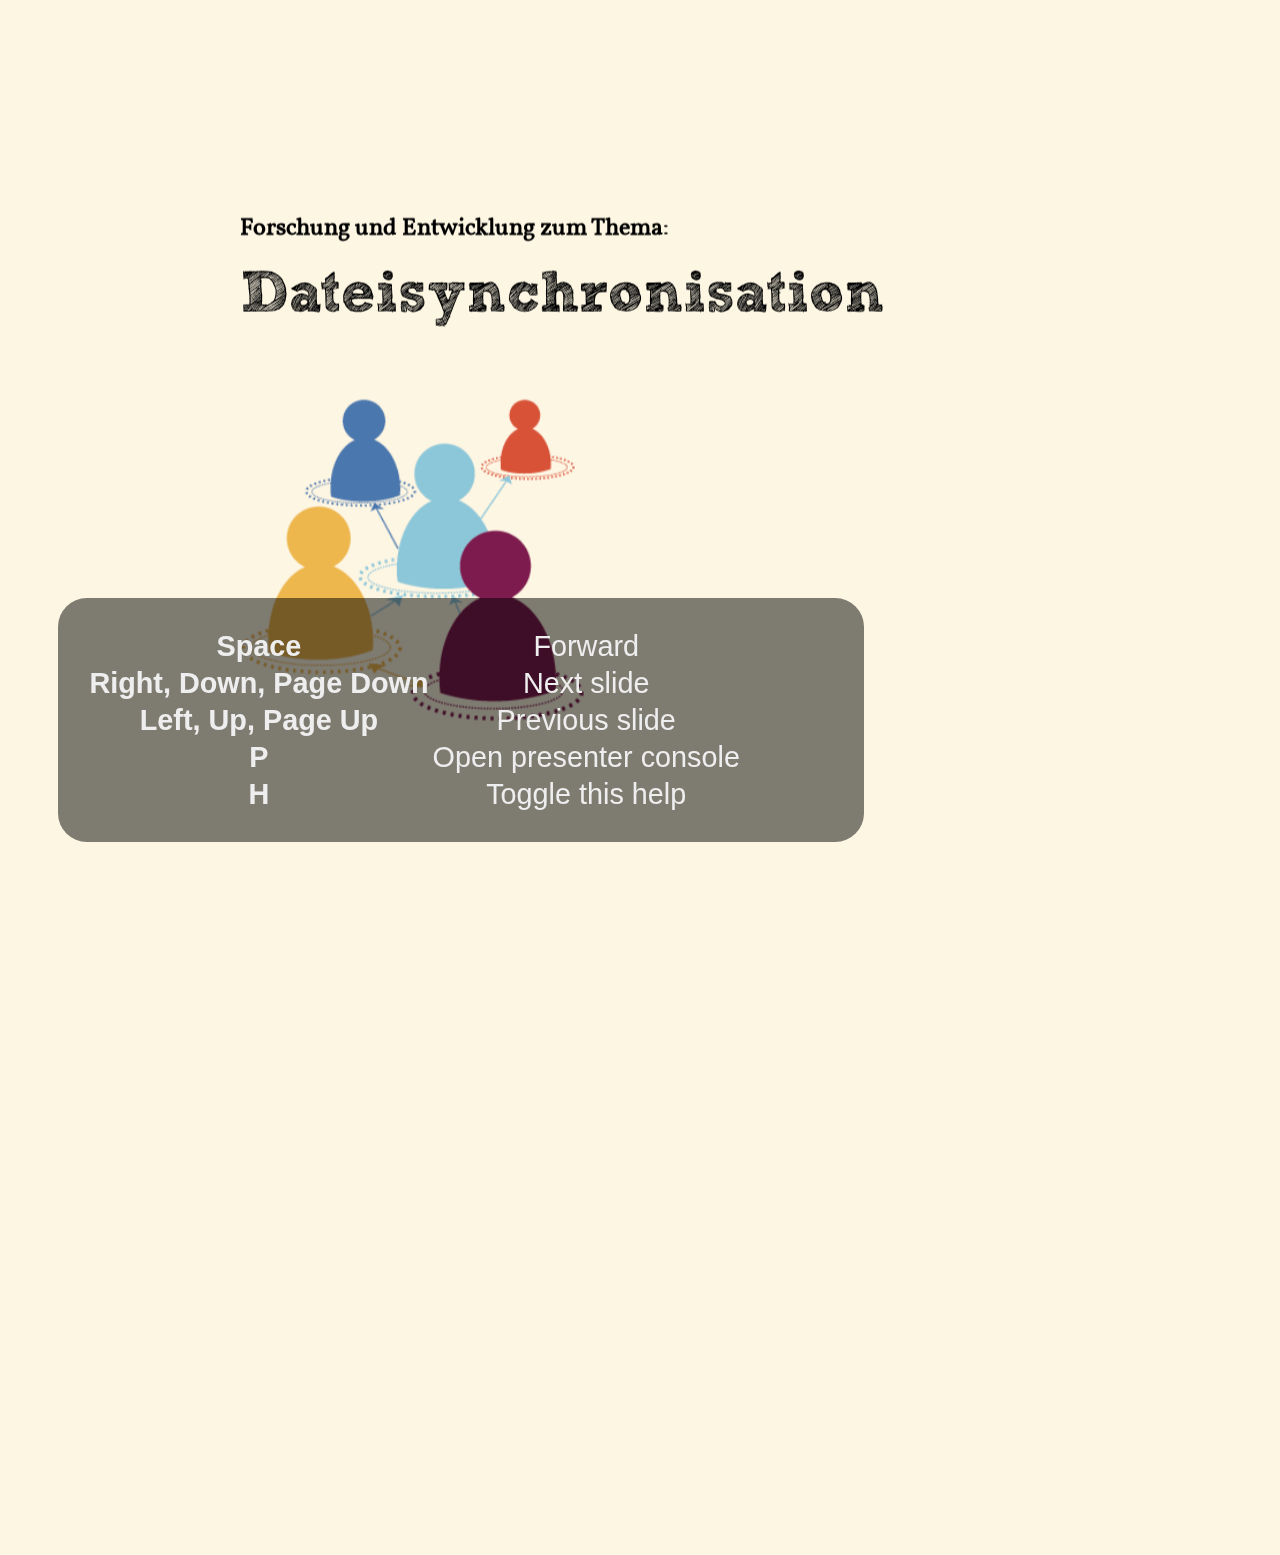
<file: f+e/index.html>
<!DOCTYPE html><html xmlns="http://www.w3.org/1999/xhtml"><head><title>Filesync</title><meta name="generator" content="Hovercraft! 1.0 http://regebro.github.com/hovercraft"></meta><meta name="author" content="Christopher Pahl, Christoph Piechula"></meta><meta name="description" content="The Hovercraft! tutorial."></meta><meta name="keywords" content="presentation, backend, impress.js, hovercraft, go-lang"></meta><link rel="stylesheet" href="css/hovercraft.css" media="all"></link><link rel="stylesheet" href="css/impressConsole.css" media="all"></link><link rel="stylesheet" href="css/highlight.css" media="all"></link><link rel="stylesheet" href="presentation.css" media="screen,projection"></link></head><body class="impress-not-supported"><div id="impress"><div class="step step-level-1" step="0" id="first" data-rotate-x="0" data-rotate-y="0" data-rotate-z="0" data-scale="1" data-x="0" data-y="0" data-z="0"><p><span class="tiny">Forschung und Entwicklung zum Thema:</span>
Dateisynchronisation</p><img src="images/p2p.png" width="40%"></img><div class="notes"><p>Notes.</p></div></div><div class="step step-level-1" step="1" data-rotate-x="0" data-rotate-y="0" data-rotate-z="0" data-scale="1" data-x="1600" data-y="0" data-z="0"><p><span class="blocky">Was haben wir vor</span></p><div class="notes"><p>Warum nicht zentral?</p><p>Vorgehen:</p><ul><li>Erst Masterarbeit, evtl. mit F&amp;E.</li><li>Dann Exist Gr&#xFC;nderkredit um Weiterentwicklung zu gew&#xE4;hrleisten.</li><li>Ziel: Wissenschaftliche Mitarbeiter um Forschung zu erm&#xF6;glichen.</li></ul><p>Knoten-Typen:</p><ul><li>Normaler Client</li><li>Archivierungsknoten</li><li>Backupknoten</li><li>...</li></ul></div><div class="notes"><ul><li>Nicht verhandelbar. :-)</li></ul></div><center><p>,, <tt>git</tt> <em>f&#xFC;r gro&#xDF;e Dateien in einfach.</em>''</p></center><ul><li>Dezentrale, sichere Alternative zu Dropbox und Konsorten.</li><li>Entwicklung eines simplen Prototypen als Masterarbeit.</li><li>Einsatz bew&#xE4;hrter Sicherheits-Standards.</li><li>Heterogenes Netzwerk mit verschiedenen Knoten-Typen.</li></ul><p><strong>Hauptaugenmerk:</strong></p><blockquote><ul><li>Datenintegrit&#xE4;t und Sicherheit.</li><li>aber auch einfache Benutzbarkeit.</li><li>Kontrolle der Daten liegt vollst&#xE4;ndig beim Nutzer.</li></ul></blockquote></div><div class="step step-level-1" step="2" data-rotate-x="0" data-rotate-y="0" data-rotate-z="0" data-scale="1" data-x="3200" data-y="0" data-z="0"><div class="line-block"><br></br><br></br><br></br><br></br><br></br><br></br><br></br><br></br><br></br><br></br><br></br><br></br></div><p><span class="blocky">Dezentrales Netz</span></p><img src="images/network.png" width="120%"></img></div><div class="step step-level-1" step="3" data-rotate-x="0" data-rotate-y="0" data-rotate-z="0" data-scale="1" data-x="4800" data-y="0" data-z="0"><p><span class="blocky">Kernpunkte</span></p><ul><li>Open Source Software und offene Entwicklung.</li><li>Erweiterung durch Unternehmen, User und Interessenten.</li><li>Entwicklung in der Programmiersprache Go &#x21D2;  Portabel.</li><li><tt>ipfs</tt> als m&#xF6;gliche Basis &#x21D2; Effiziente &#xDC;bertragung.</li><li>M&#xF6;glichkeit zur Volltextsuche &#xFC;ber alle Dokumente.</li></ul><img src="images/oss.png" width="25%"></img><img src="images/glenda.png" width="25%"></img><img src="images/ipfs.png" width="25%"></img></div><div class="step step-level-1" step="4" data-rotate-x="0" data-rotate-y="0" data-rotate-z="0" data-scale="1" data-x="6400" data-y="0" data-z="0"><p><span class="blocky">Weitere Ideen</span></p><div class="notes"><ul><li>XMPP: Anbindung an LDAP m&#xF6;glich.</li></ul></div><ul><li>Nutzung vorhandener <tt>XMPP</tt> Infrastruktur f&#xFC;r dezentrale Kommunikation.</li><li>Dadurch erweiterbar: Authentifizierung &#xFC;ber <tt>XMPP</tt> und Anbindung an <tt>LDAP</tt>
m&#xF6;glich.</li><li>Unternehmenstaugliche Zwei-Faktor-Authentifizierung &#xFC;ber beispielsweise
RSA-Token oder Yubikey m&#xF6;glich.</li><li>M&#xF6;gliche Versionsverwaltung mittels Archivknoten.</li></ul><img src="images/xmpp.png" width="25%"></img><img src="images/yubikey.png" width="20%"></img><img src="images/ldap.png" width="20%"></img><img src="images/vcs.png" width="30%"></img></div><div class="step step-level-1" step="5" id="fin" data-rotate-x="0" data-rotate-y="0" data-rotate-z="0" data-scale="1" data-x="8000" data-y="0" data-z="0"><p><strong>Fragen?</strong></p></div></div><div id="hovercraft-help"><table><tr><th>Space</th><td>Forward</td></tr><tr><th>Right, Down, Page Down</th><td>Next slide</td></tr><tr><th>Left, Up, Page Up</th><td>Previous slide</td></tr><tr><th>P</th><td>Open presenter console</td></tr><tr><th>H</th><td>Toggle this help</td></tr></table></div><script type="text/javascript" src="js/impress.js"></script><script type="text/javascript" src="js/impressConsole.js"></script><script type="text/javascript" src="js/hovercraft.js"></script></body></html>
</file>
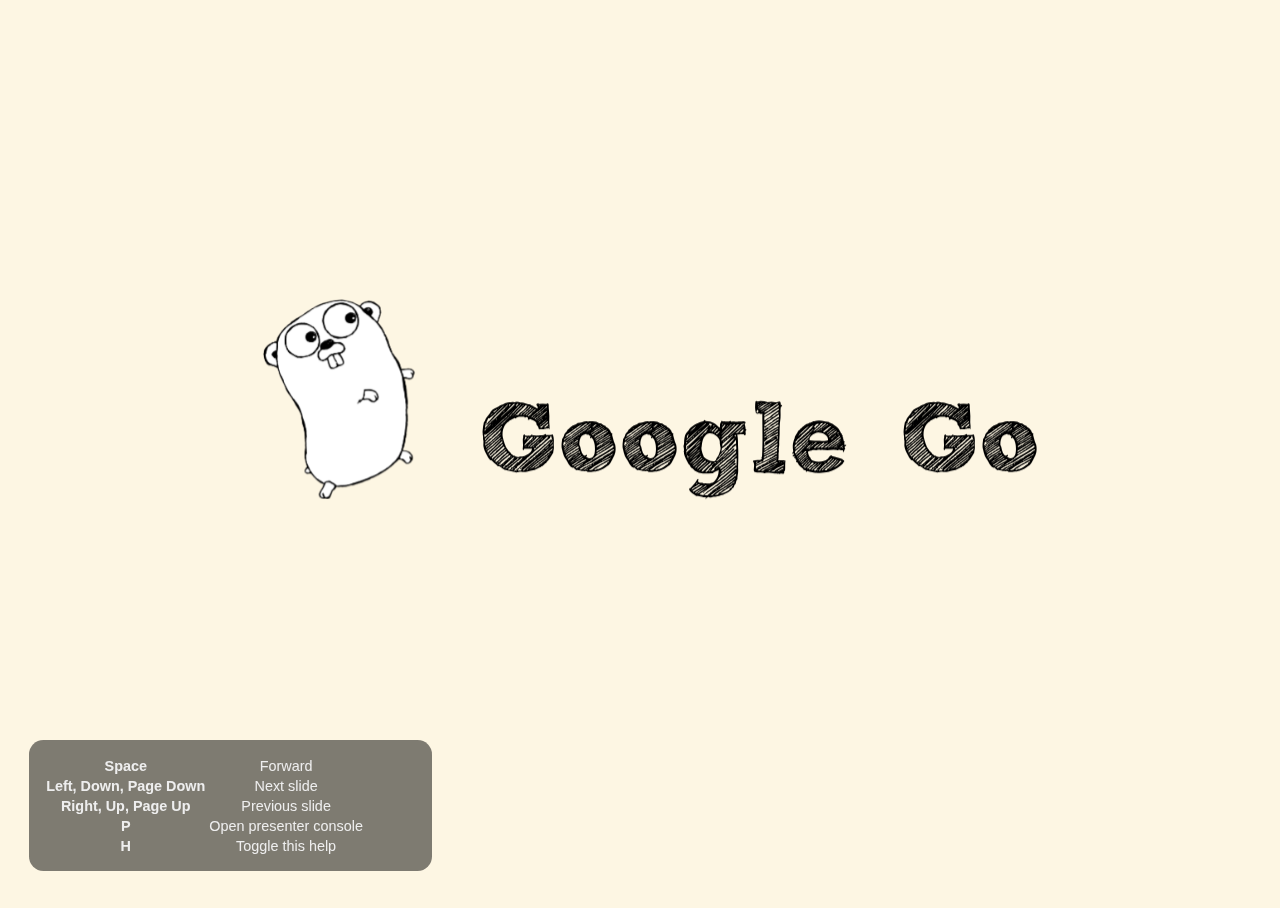
<file: go-lang-2.5/index.html>
<!DOCTYPE html><html xmlns="http://www.w3.org/1999/xhtml"><head><title>go-lang</title><meta name="generator" content="Hovercraft! 1.0 http://regebro.github.com/hovercraft"></meta><meta name="author" content="Christopher Pahl"></meta><meta name="description" content="The Hovercraft! tutorial."></meta><meta name="keywords" content="presentation, backend, impress.js, hovercraft, go-lang"></meta><link rel="stylesheet" href="css/hovercraft.css" media="all"></link><link rel="stylesheet" href="css/impressConsole.css" media="all"></link><link rel="stylesheet" href="css/highlight.css" media="all"></link><link rel="stylesheet" href="presentation.css" media="screen,projection"></link></head><body class="impress-not-supported"><div id="impress"><div class="step" step="0" id="first" data-x="0" data-y="0"><div class="notes"><p>Mention Gopher.</p></div><img src="images/glenda.png" alt="" width="25%" height=""></img><p>Google Go</p><div class="notes"><p>Welcome to my talk about Google Go and why you should learn it as your next
programming language. And also why it's a good idea if that next project is
a web application backend.</p><p>That's gopher right there btw.
Do not google for "gopher", that's a weird animal.</p></div></div><div class="step" step="1" data-x="1600" data-y="0"><p><span class="blocky">What is it?</span></p><div class="notes"><p>&lt;explain slide&gt;</p><p>does not allow weird formatting</p><p>Poll: Anyone used go already for something?</p><p>Current version: 1.4</p></div><p><em>A programming language obviously.</em></p><ul><li>First seen <em>2009.</em> Stable 1.0 version in <em>2012</em></li><li>Paradigms: parallel, imperative &amp; object oriented.</li><li>Developed by <em>Ken thompson</em> and <em>Rob Pike</em> at <em>Google</em>.</li><li>Strong &amp; Static Duck typing; Garbage collected.</li><li><strong>Java</strong> tries to be successor of <strong>C++</strong>.</li><li><strong>Go</strong> a successor of <strong>C</strong>.</li></ul><img src="images/ken.png" alt="" width="" height=""></img></div><div class="step" step="2" data-x="3200" data-y="0"><p><span class="blocky">Hello world</span></p><pre class="highlight code go"><span class="kn">package</span> <span class="nx">main</span>

<span class="kn">import</span> <span class="s">"os"</span>
<span class="kn">import</span> <span class="s">"fmt"</span>

<span class="kd">func</span> <span class="nx">main</span><span class="p">()</span> <span class="p">{</span>
    <span class="k">if</span> <span class="nb">len</span><span class="p">(</span><span class="nx">os</span><span class="p">.</span><span class="nx">Args</span><span class="p">)</span> <span class="p">&gt;</span> <span class="mi">1</span> <span class="o">&amp;&amp;</span> <span class="nx">os</span><span class="p">.</span><span class="nx">Args</span><span class="p">[</span><span class="mi">1</span><span class="p">]</span> <span class="o">==</span> <span class="s">"mandarin"</span> <span class="p">{</span>
        <span class="nx">fmt</span><span class="p">.</span><span class="nx">Println</span><span class="p">(</span><span class="s">"Hello, &#x4E16;&#x754C;"</span><span class="p">)</span>
    <span class="p">}</span> <span class="k">else</span> <span class="p">{</span>
        <span class="nx">fmt</span><span class="p">.</span><span class="nx">Println</span><span class="p">(</span><span class="s">"Hello, World!"</span><span class="p">)</span>
    <span class="p">}</span>
<span class="p">}</span></pre><div class="notes"><p>It looks something like this.
It already looks like a mix of Python and C - and feels like it too.</p><p>&lt;Describe standard constructs&gt;</p><p>Who knows some software written in Go?</p></div></div><div class="step" step="3" data-x="4800" data-y="0"><h1 id="stuff-that-s-written-in-go">Stuff that's written in Go</h1><p><em>Not so much yet actually:</em></p><ul><li>Google Doodles (<em>you seem them almost daily!</em>)</li><li>Google App Engine</li><li>Docker</li></ul><p>In general, a lot of backend stuff:</p><img src="images/appengine.png" alt="" width="20%" height=""></img><img src="images/docker.png" alt="" width="20%" height=""></img><img src="images/doodle.png" alt="" width="40%" height=""></img><div class="notes"><p>&lt;explain slide&gt;</p><p>I cannot give an tutorial, but I can show some of the special features of Go.</p><p>Go has also most of the constructs and datastructures most other imperative language have, but we'll focus on the weird bits.</p><p>So let's start with...</p></div></div><div class="step" step="4" data-x="6400" data-y="0"><h1 id="go-supports-oop"><strong>Go</strong> supports OOP&#x2026;</h1><div class="notes"><p>&lt;explain slide&gt;</p><p>Go is a statically and strong typed language.
But most of the time value types can be derived from the context
by the compiler. Types are divided into interfaces and structs.
Every struct can be used by a certain interface as long all methods
of this interface were implemented for a certain struct.</p><p>By the way, also note that type declaration is reversed in go, so the
variable name commes first, and the type name second.</p></div><p>&#x2026;but without classes and inheritance. <strong>Huh?</strong></p><ul><li>Duck typing does not needed classes.</li><li>But here are interfaces and (anonymous) composition!</li></ul><pre class="highlight code go"><span class="kd">type</span> <span class="nx">Animal</span> <span class="kd">interface</span> <span class="p">{</span>
    <span class="nx">getName</span><span class="p">()</span> <span class="kt">string</span>   <span class="c1">// general member
</span><span class="p">}</span>

<span class="kd">type</span> <span class="nx">Cat</span> <span class="kd">struct</span> <span class="p">{</span>
    <span class="nx">Animal</span>             <span class="c1">// anonymous member
</span>    <span class="nx">CutenessLevel</span> <span class="kt">int</span>  <span class="c1">// some other member
</span><span class="p">}</span>

<span class="kd">func</span> <span class="p">(</span><span class="nx">c</span> <span class="nx">Cat</span><span class="p">)</span> <span class="nx">getName</span><span class="p">()</span> <span class="kt">string</span> <span class="p">{</span>    <span class="c1">// bound method
</span>    <span class="k">return</span> <span class="s">"Garfield"</span>
<span class="p">}</span>

<span class="kd">func</span> <span class="nx">greetAnimal</span><span class="p">(</span><span class="nx">animal</span> <span class="nx">Animal</span><span class="p">)</span> <span class="p">{</span> <span class="c1">// general  function
</span>     <span class="nx">fmt</span><span class="p">.</span><span class="nx">Println</span><span class="p">(</span><span class="s">"Hello, "</span> <span class="o">+</span> <span class="nx">animal</span><span class="p">.</span><span class="nx">getName</span><span class="p">())</span>
<span class="p">}</span></pre></div><div class="step heading" step="5" data-x="8000" data-y="0"><p><span class="blocky">Go is parallel</span></p><p>&#x2026; and parallel is easy with Go.</p><div class="notes"><p>No conventional threads.
Only goroutines and channels to communicate between them.
go routines can be seen as lightweight threads.</p><p>Go routines do not necessary have a thread behind them, that's
an implementation detail of go.</p></div><p><em>Go routines:</em></p><pre class="highlight code go"><span class="kd">func</span> <span class="nx">main</span><span class="p">()</span> <span class="p">{</span>
    <span class="k">for</span> <span class="nx">i</span> <span class="o">:=</span> <span class="mi">0</span><span class="p">;</span> <span class="nx">i</span> <span class="p">&lt;</span> <span class="mi">10</span><span class="p">;</span> <span class="nx">i</span><span class="o">++</span> <span class="p">{</span>
        <span class="k">go</span> <span class="kd">func</span><span class="p">(</span><span class="nx">i</span> <span class="kt">int</span><span class="p">)</span> <span class="p">{</span>
            <span class="nx">fmt</span><span class="p">.</span><span class="nx">Println</span><span class="p">(</span><span class="nx">i</span><span class="p">)</span>
        <span class="p">}(</span><span class="nx">i</span><span class="p">)</span>
    <span class="p">}</span>
    <span class="nx">time</span><span class="p">.</span><span class="nx">Sleep</span><span class="p">(</span><span class="mi">1</span><span class="p">)</span>  <span class="c1">// crappy synchronization
</span><span class="p">}</span></pre></div><div class="step heading" step="6" data-x="9600" data-y="0"><p><span class="blocky">Go is parallel</span></p><p><em>Channels:</em></p><pre class="highlight code go"><span class="kd">func</span> <span class="nx">echo</span><span class="p">(</span><span class="nx">c</span> <span class="kd">chan</span> <span class="kt">int</span><span class="p">)</span> <span class="p">{</span>
    <span class="k">for</span> <span class="p">{</span>
        <span class="nx">msg</span> <span class="o">:=</span> <span class="o">&lt;-</span> <span class="nx">c</span>
        <span class="nx">fmt</span><span class="p">.</span><span class="nx">Println</span><span class="p">(</span><span class="nx">msg</span><span class="p">)</span>
    <span class="p">}</span>
<span class="p">}</span>

<span class="kd">func</span> <span class="nx">main</span><span class="p">()</span> <span class="p">{</span>
    <span class="nx">numbers</span> <span class="o">:=</span> <span class="nb">make</span><span class="p">(</span><span class="kd">chan</span> <span class="kt">int</span><span class="p">)</span>
    <span class="k">go</span> <span class="nx">echo</span><span class="p">(</span><span class="nx">numbers</span><span class="p">)</span>

    <span class="k">for</span> <span class="nx">i</span> <span class="o">:=</span> <span class="mi">0</span><span class="p">;</span> <span class="nx">i</span> <span class="p">&lt;</span> <span class="mi">10</span><span class="p">;</span> <span class="nx">i</span><span class="o">++</span> <span class="p">{</span>
        <span class="nx">numbers</span>  <span class="o">&lt;-</span> <span class="nx">i</span>
    <span class="p">}</span>
<span class="p">}</span></pre><div class="notes"><p>Parallelism is built into the language itself. Communication also, no
special data structures needed (like asynchronous queues).</p></div></div><div class="step" step="7" data-x="11200" data-y="0"><h1 id="go-has-no-exceptions">Go has no exceptions</h1><div class="notes"><p>&lt;Spot the bug in the first code block&gt;</p><p>defer can be used to delay function execution till the end.</p><p>even, if the function returns early or panics.</p></div><p><em>But it has</em> <tt>defer</tt>. Spot the bug here:</p><pre class="highlight code go"><span class="kd">func</span> <span class="nx">processFile</span><span class="p">(</span><span class="nx">srcName</span> <span class="kt">string</span><span class="p">)</span>  <span class="p">{</span>
    <span class="nx">src</span><span class="p">,</span> <span class="nx">err</span> <span class="o">:=</span> <span class="nx">os</span><span class="p">.</span><span class="nx">Open</span><span class="p">(</span><span class="nx">srcName</span><span class="p">)</span>
    <span class="k">if</span> <span class="nx">err</span> <span class="o">!=</span> <span class="kc">nil</span> <span class="o">||</span> <span class="p">!</span><span class="nx">processFile</span><span class="p">(</span><span class="nx">src</span><span class="p">)</span> <span class="p">{</span>
        <span class="k">return</span> <span class="s">"oops, stuff did go wrong"</span>
    <span class="p">}</span>
    <span class="c1">// &#x2026; read src &#x2026;
</span>    <span class="nx">src</span><span class="p">.</span><span class="nx">Close</span><span class="p">()</span>
    <span class="k">return</span> <span class="s">"all cool."</span>
<span class="p">}</span></pre><p>Using <strong>Go</strong>-idioms:</p><pre class="highlight code go"><span class="kd">func</span> <span class="nx">processFile</span><span class="p">(</span><span class="nx">srcName</span> <span class="kt">string</span><span class="p">)</span>  <span class="p">{</span>
    <span class="nx">src</span><span class="p">,</span> <span class="nx">err</span> <span class="o">:=</span> <span class="nx">os</span><span class="p">.</span><span class="nx">Open</span><span class="p">(</span><span class="nx">srcName</span><span class="p">)</span>
    <span class="k">defer</span> <span class="nx">src</span><span class="p">.</span><span class="nx">Close</span><span class="p">()</span>
    <span class="k">if</span> <span class="nx">err</span> <span class="o">!=</span> <span class="kc">nil</span> <span class="o">||</span> <span class="p">!</span><span class="nx">processFile</span><span class="p">(</span><span class="nx">src</span><span class="p">)</span> <span class="p">{</span>
        <span class="nb">panic</span><span class="p">(</span><span class="s">"oops, stuff did go wrong"</span><span class="p">)</span>
    <span class="p">}</span>
    <span class="c1">// &#x2026; read src &#x2026;
</span>    <span class="c1">// &#x2026; caller should call recover() on errors &#x2026;
</span> <span class="p">}</span></pre></div><div class="step" step="8" data-x="12800" data-y="0"><h1 id="webframeworks">Webframeworks</h1><p><em>Quite some for a young language:</em></p><ul><li>Full scale web frameworks like <em>Beego</em> or <em>Revel</em>:</li><li>Lightweight alternatives like <em>Gorilla</em> or <em>Martini</em>.</li><li>Often it's enough to use <em>Gorilla</em> &amp; the standard <tt>net/http</tt>. <em>(*)</em></li><li><strong>Go</strong> is supported well for <em>Google App Engine</em> and many other popular
cloud platforms like <em>Heroku</em>.</li></ul><img src="images/gorilla.png" alt="" width="20%" height=""></img><img src="images/beego.png" alt="" width="40%" height=""></img><img src="images/revel.png" alt="" width="30%" height=""></img><p><em>(* Websocket support included)</em></p><div class="notes"><p>Beego looks to be a full featured MVC framework, maybe on the same level as
Rails. It doesn&#x2019;t make any attempts at being small. It has its own logging
library, ORM and Web frameworks.</p><p>&lt;explain slide&gt;</p></div></div><div class="step" step="9" data-x="14400" data-y="0"><h1 id="random-example-martini">Random Example: <strong>Martini</strong></h1><div class="notes"><p>A bit the Flask of the Go world.
A really lightweight framework.
Below is some real world go code.</p><p>&lt;explain slide&gt;</p></div><pre class="highlight code go"><span class="kn">package</span> <span class="nx">main</span>

<span class="kn">import</span> <span class="s">"github.com/go-martini/martini"</span>

<span class="kd">func</span> <span class="nx">main</span><span class="p">()</span> <span class="p">{</span>
    <span class="nx">m</span> <span class="o">:=</span> <span class="nx">martini</span><span class="p">.</span><span class="nx">Classic</span><span class="p">()</span>
    <span class="nx">m</span><span class="p">.</span><span class="nx">Get</span><span class="p">(</span><span class="s">"/hello/:name"</span><span class="p">,</span> <span class="kd">func</span><span class="p">(</span><span class="nx">params</span> <span class="nx">martini</span><span class="p">.</span><span class="nx">Params</span><span class="p">)</span> <span class="kt">string</span> <span class="p">{</span>
        <span class="k">return</span> <span class="s">"Hello "</span> <span class="o">+</span> <span class="nx">params</span><span class="p">[</span><span class="s">"name"</span><span class="p">]</span>
    <span class="p">})</span>
    <span class="nx">m</span><span class="p">.</span><span class="nx">Run</span><span class="p">()</span>
<span class="p">}</span></pre><p><em>Running it:</em></p><pre class="highlight code bash"><span class="nv">$ </span>curl http://localhost:3000/hello/world
Hello world</pre></div><div class="step" step="10" data-x="16000" data-y="0"><h1 id="testing">Testing</h1><pre class="highlight code go"><span class="kd">func</span> <span class="nx">TestStupid</span><span class="p">(</span><span class="nx">t</span> <span class="o">*</span><span class="nx">testing</span><span class="p">.</span><span class="nx">T</span><span class="p">)</span> <span class="p">{</span>
    <span class="k">if</span> <span class="mi">1</span> <span class="o">+</span> <span class="mi">1</span> <span class="o">!=</span> <span class="mi">2</span> <span class="p">{</span>
        <span class="nx">t</span><span class="p">.</span><span class="nx">Error</span><span class="p">(</span><span class="s">"I shouldn't have gone out of bed."</span><span class="p">)</span>
    <span class="p">}</span>
<span class="p">}</span>

<span class="kd">func</span> <span class="nx">BenchmarkStuff</span><span class="p">(</span><span class="nx">b</span> <span class="o">*</span><span class="nx">testing</span><span class="p">.</span><span class="nx">B</span><span class="p">)</span> <span class="p">{</span>
    <span class="k">for</span> <span class="nx">i</span> <span class="o">:=</span> <span class="mi">0</span><span class="p">;</span> <span class="nx">i</span> <span class="p">&lt;</span> <span class="nx">b</span><span class="p">.</span><span class="nx">N</span><span class="p">;</span> <span class="nx">i</span><span class="o">++</span> <span class="p">{</span>
        <span class="nx">n</span> <span class="p">=</span> <span class="nx">i</span> <span class="o">*</span> <span class="nx">i</span> <span class="o">/</span> <span class="nx">N</span>  <span class="c1">// whatever.
</span>    <span class="p">}</span>
<span class="p">}</span></pre><p>Run with:</p><pre class="highlight code bash"><span class="nv">$ </span>go <span class="nb">test</span></pre><div class="notes"><p>You can have the test modules and benchmark functions directly
in the same module you have your code in.</p></div></div><div class="step" step="11" data-x="17600" data-y="0"><h1 id="developer-tools">Developer tools</h1><ul><li>All major IDEs are more or less supported.</li><li>But most go developers prefer to use a plain text editor.</li><li>Buildsystem, package manager, testing tool, lint checker and more is
integrated into the <tt>go</tt> command line tool.</li><li>Just no text editor in there yet.</li></ul><div class="notes"><p>IDEs: Netbeans, Eclipse, IntelliJ, Vim</p><p><tt>go</tt> tool makes most IDE features beyond code completion
and syntax highlighting less useful.</p><p>Go shebang scripts</p></div></div><div class="step" step="12" data-x="19200" data-y="0"><h1 id="security-aspects">Security aspects</h1><div class="notes"><p>Go is a programming language and you can't say "It's secure"#
out of the box.</p><p>But the language learned from C in order to make less mistakes.</p><p>There are actually pointers</p><p>UTF-8, so programs have to handle broken encoding and do not silently
produce bad results or even trigger exceptions in the program.</p><p>Every function go that can return an error should be checked.</p></div><p><strong>Go</strong> features that might help make secure applications:</p><ul><li>No pointer arithmetics or buffer overflows.</li><li>Automatic garbage collection.</li><li>Strings are always <em>UTF-8</em>.</li><li>Error handling and exception handling is the same thing.</li></ul></div><div class="step" step="13" data-x="20800" data-y="0"><h1 id="summary-the-upsides">Summary - the upsides</h1><div class="notes"><p>It has not yet the speed of C yet.
A bit like a nice and pleasant mixture of Python and C.</p></div><ul><li>Very <strong>fast</strong> with little programming effort.</li><li><strong>Parallel</strong>: well suited for asynchronous backend tasks.</li><li>Quite some <strong>Webframeworks</strong> and <strong>Deployement</strong> possibilities.</li><li><strong>Compiles</strong> blazingly fast.</li><li><strong>Large</strong> standard library (<em>Batteries included</em>)</li><li><strong>Easy</strong> to learn for <strong>C</strong>-Programmers.</li><li><strong>Open Source</strong> language (<em>BSD-Style</em>).</li></ul><p><em>There is a concurrent web crawler at the end of the introduction tour:</em></p><p>It has about <span class="underline">60</span> lines of code as it's core.</p></div><div class="step" step="14" data-x="22400" data-y="0"><h1 id="summary-the-downsides">Summary - the downsides</h1><ul><li>Not a very commonly <strong>known</strong> language yet.</li><li>Might be weird for programmers coming from e.g. <strong>Java</strong>.</li><li>Not so many <strong>libraries</strong> to chose from (yet).</li><li>No <strong>Generics</strong> (yet).</li><li>No <strong>Exceptions</strong>. <em>(*)</em></li><li>Googling for <em>,,go run''</em> yields not what you want.</li></ul><p>(* although replaced by <tt>defer</tt> and <tt>panic/recover</tt>)</p><div class="notes"><p>You dont find many programmers yet.</p><p>people might feel the need for traditional OOP</p><p>Example: GTK is still missing for go and many special need libs</p></div></div><div class="step" step="15" id="fin" data-x="24000" data-y="0"><div class="notes"><p>BOOK!</p><p>If you really want to dive in Go, I can recommend those:</p></div><p><span class="blocky">Last words</span></p><blockquote><p><a href="https://tour.golang.org/">https://tour.golang.org/</a></p><p><a href="https://gobyexample.com/">https://gobyexample.com/</a></p></blockquote><div class="line-block"><br></br><br></br></div><p><strong>(Questions?)</strong></p></div></div><div id="hovercraft-help"><table><tr><th>Space</th><td>Forward</td></tr><tr><th>Left, Down, Page Down</th><td>Next slide</td></tr><tr><th>Right, Up, Page Up</th><td>Previous slide</td></tr><tr><th>P</th><td>Open presenter console</td></tr><tr><th>H</th><td>Toggle this help</td></tr></table></div><script type="text/javascript" src="js/impress.js"></script><script type="text/javascript" src="js/impressConsole.js"></script><script type="text/javascript" src="js/hovercraft.js"></script></body></html>
</file>
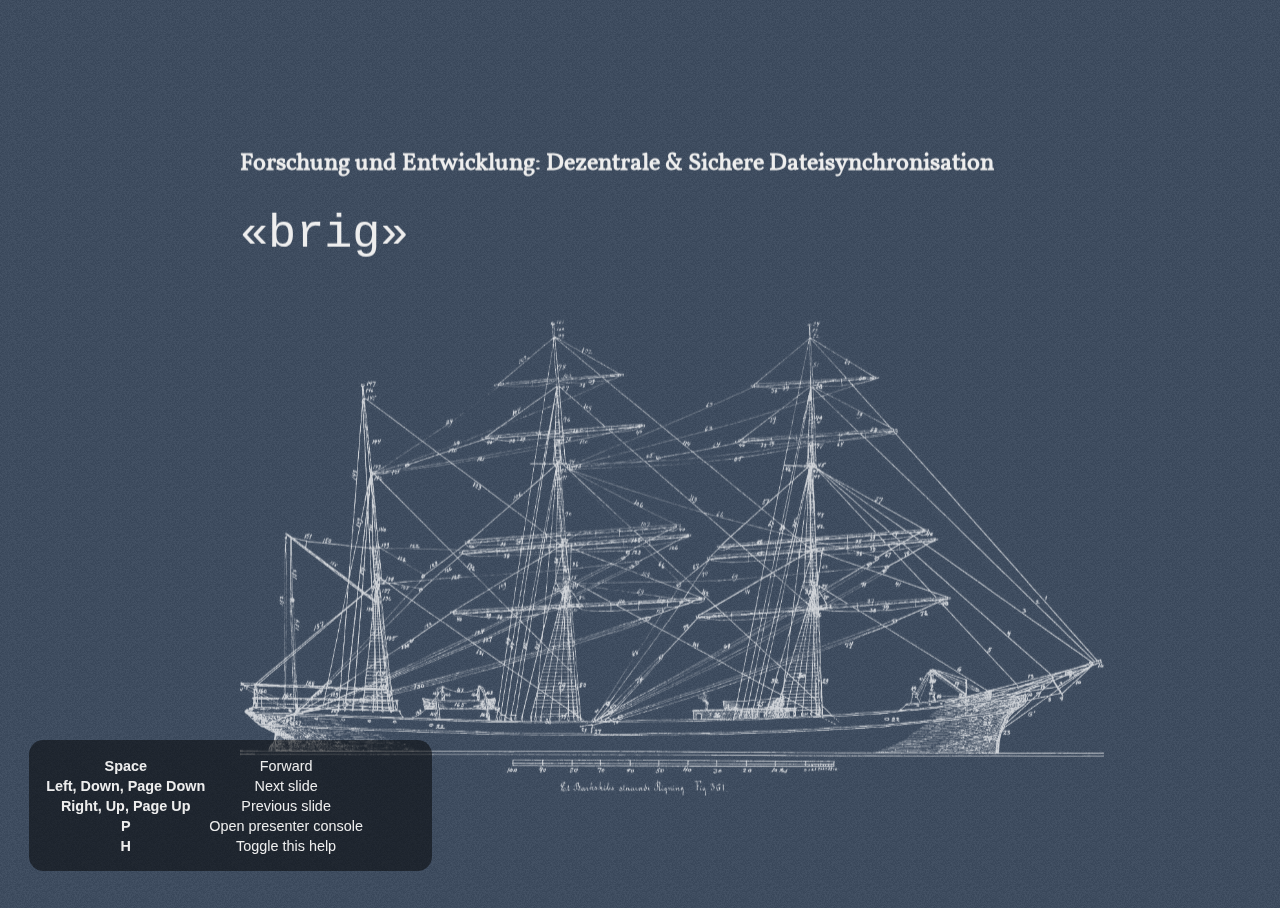
<file: iuk/index.html>
<!DOCTYPE html><html xmlns="http://www.w3.org/1999/xhtml"><head><title>Filesync</title><meta name="generator" content="Hovercraft! 1.0 http://regebro.github.com/hovercraft"></meta><meta name="author" content="Christopher Pahl, Christoph Piechula"></meta><meta name="description" content="The Hovercraft! tutorial."></meta><meta name="keywords" content="presentation, backend, impress.js, hovercraft, go-lang"></meta><link rel="stylesheet" href="css/hovercraft.css" media="all"></link><link rel="stylesheet" href="css/impressConsole.css" media="all"></link><link rel="stylesheet" href="css/highlight.css" media="all"></link><link rel="stylesheet" href="presentation.css" media="screen,projection"></link></head><body class="impress-not-supported"><div id="impress"><div class="step" step="0" id="first" data-x="0" data-y="0"><p><span class="tiny">Forschung und Entwicklung: Dezentrale &amp; Sichere Dateisynchronisation</span>
<tt>&#xAB;brig&#xBB;</tt></p><img src="images/brig.png" alt="" width="100%" height=""></img><div class="notes"><p>Brig als Name:</p><ol><li>Man operiert auf Streams. (Wie eine Brig auf dem Golfstrom)</li><li>Repositories sind Datenh&#xE4;fen.</li><li>Sync k&#xF6;nnte man "ship" nennen</li><li>Der Besitzer eines Repo ist der K&#xE4;pt'n.</li></ol></div></div><div class="step" step="1" data-x="1600" data-y="0"><p><span class="blocky">Was haben wir vor</span></p><div class="notes"><p>Warum nicht zentral?</p><p>Vorgehen:</p><ul><li>Erst Masterarbeit, evtl. mit F&amp;E.</li><li>Dann Exist Gr&#xFC;nderkredit um Weiterentwicklung zu gew&#xE4;hrleisten.</li><li>Ziel: Wissenschaftliche Mitarbeiter um Forschung zu erm&#xF6;glichen.</li></ul><p>Knoten-Typen:</p><ul><li>Normaler Client</li><li>Archivierungsknoten</li><li>Backupknoten</li><li>...</li></ul></div><div class="notes"><ul><li>Nicht verhandelbar. :-)</li></ul></div><center><p>&#xAB;<tt>git</tt> <em>f&#xFC;r gro&#xDF;e Dateien in einfach und sicher.</em>&#xBB;</p></center><ul><li>Dezentrale, sichere Alternative zu Dropbox und Konsorten.</li><li>Entwicklung eines simplen Prototypen als Masterarbeit.</li><li>Einsatz bew&#xE4;hrter Sicherheits-Standards.</li><li>Open Source Software und offene Entwicklung.</li></ul><p><strong>Hauptaugenmerk:</strong></p><blockquote><p>Datenintegrit&#xE4;t, Sicherheit &amp; einfache Benutzbarkeit.</p></blockquote><img src="images/oss.png" alt="" width="20%" height=""></img><img src="images/apgl.png" alt="" width="35%" height=""></img><img src="images/glenda.png" alt="" width="20%" height=""></img><img src="images/ipfs.png" alt="" width="25%" height=""></img></div><div class="step" step="2" data-x="3200" data-y="0"><p><span class="blocky">Vergleich</span></p><img src="images/vergleich.png" alt="" width="100%" height=""></img></div><div class="step" step="3" data-x="4800" data-y="0"><p><span class="blocky">Markante Features</span></p><div class="notes"><p>Insgesamt "Unternehmenstauglicher" als viele andere.</p><p>Deduplizierung: Eine Datei muss prinzipiell nur einmal im Netzwerk
gespeichert werden.</p></div><ul><li>Verschl&#xFC;sselte &#xDC;bertragung <em>und</em> Speicherung.</li><li>Kein Single-Point-of-Failure.</li><li>Kompression &amp; Deduplizierung (optional; mittels <tt>brotli</tt>)</li><li>Speicherquoten &amp; Pinning (<em>Thin-Client vs. Storage Server</em>)</li><li>Versionierung mit definierbarer Tiefe.</li><li>Benutzerverwaltung mittels XMPP.</li><li>2F Authentifizierung und paranoide Sicherheit.</li></ul><img src="images/xmpp.png" alt="" width="25%" height=""></img><img src="images/yubikey.png" alt="" width="20%" height=""></img><img src="images/vcs.png" alt="" width="25%" height=""></img><img src="images/brotli.png" alt="" width="30%" height=""></img></div><div class="step" step="4" data-x="6400" data-y="0"><p><span class="blocky">Usecases</span></p><p>Nutzbar als&#x2026;</p><ul><li>&#x2026;Transferl&#xF6;sung (Hyperlinks m&#xF6;glich).</li><li>&#x2026;Synchronisationsl&#xF6;sung.</li><li>&#x2026;Backup- oder Archivierungsl&#xF6;sung.</li><li>&#x2026;Versionsverwaltung.</li><li>&#x2026;verschl&#xFC;sselten Safe.</li><li>&#x2026;als Plattform f&#xFC;r andere Anwendungen.</li></ul><p><span class="tiny">(Oder in einer beliebigen Kombination)</span></p></div><div class="step" step="5" data-x="8000" data-y="0"><p><span class="blocky">Technisch</span></p><div class="notes"><p>Wir fassen uns kurz.</p></div><img src="images/overview.png" alt="" width="90%" height=""></img></div><div class="step" step="6" data-x="9600" data-y="0"><p><span class="blocky">Finanzierung</span></p><div class="notes"><p>Jetzt wird's schwierig.</p><p>Zum Vergleich: Boxcryptor hat 400.000 bekommen. F&#xFC;r ein Jahr.</p></div><p><a href="http://www.iuk-bayern.de/">http://www.iuk-bayern.de/</a></p><ul><li>50% der Finanzierung durch 1-2 Unternehmen.</li><li>50% vom Freistaat Bayern.</li><li>Arbeitsphase auf 3 Jahre angesetzt.</li></ul><pre class="highlight code python"><span class="o">&gt;&gt;&gt;</span> <span class="n">pro_mann</span> <span class="o">=</span> <span class="mi">12</span> <span class="o">*</span> <span class="mi">3500</span>              <span class="c"># =  42000&#x20AC;</span>
<span class="o">&gt;&gt;&gt;</span> <span class="n">pro_jahr</span> <span class="o">=</span> <span class="mi">2</span> <span class="o">*</span> <span class="n">pro_mann</span> <span class="o">+</span> <span class="mi">30000</span>   <span class="c"># = 114000&#x20AC;</span>
<span class="o">&gt;&gt;&gt;</span> <span class="n">budget</span> <span class="o">=</span> <span class="mi">3</span> <span class="o">*</span> <span class="n">pro_jahr</span>             <span class="c"># = 342000&#x20AC;</span></pre></div><div class="step" step="7" data-x="11200" data-y="0"><p><span class="blocky">Monetarisierung</span></p><div class="notes"><ul><li>Zwar wissenschaftliche Mitarbeiter prim&#xE4;r.</li><li>Consultants (nicht mit dem Produkt, sondern dem Drumherum)</li><li></li></ul></div><p>M&#xF6;gliche Einnahmequellen, durch&#x2026;</p><ul><li>&#x2026;bezahlte Entwicklung spezieller Features.</li><li>&#x2026;Supportvertr&#xE4;ge.</li><li>&#x2026;Mehrfachlizensierung.</li><li>&#x2026;Utility Bereitstellung (<tt>LDAP</tt>, <tt>yubikeys</tt>, &#x2026;)</li><li>&#x2026;zertifizierte NAS-Server.</li><li>&#x2026;Schulungen, Lehrmaterial und Consulting.</li><li>&#x2026;</li></ul><img src="images/ldap.png" alt="" width="15%" height=""></img><img src="images/yubi.png" alt="" width="30%" height=""></img><img src="images/nas.png" alt="" width="35%" height=""></img><img src="images/schiffe.jpg" alt="" width="15%" height=""></img></div><div class="step" step="8" id="fin" data-x="12800" data-y="0"><p><strong>Fragen?</strong></p></div></div><div id="hovercraft-help"><table><tr><th>Space</th><td>Forward</td></tr><tr><th>Left, Down, Page Down</th><td>Next slide</td></tr><tr><th>Right, Up, Page Up</th><td>Previous slide</td></tr><tr><th>P</th><td>Open presenter console</td></tr><tr><th>H</th><td>Toggle this help</td></tr></table></div><script type="text/javascript" src="js/impress.js"></script><script type="text/javascript" src="js/impressConsole.js"></script><script type="text/javascript" src="js/hovercraft.js"></script></body></html>
</file>
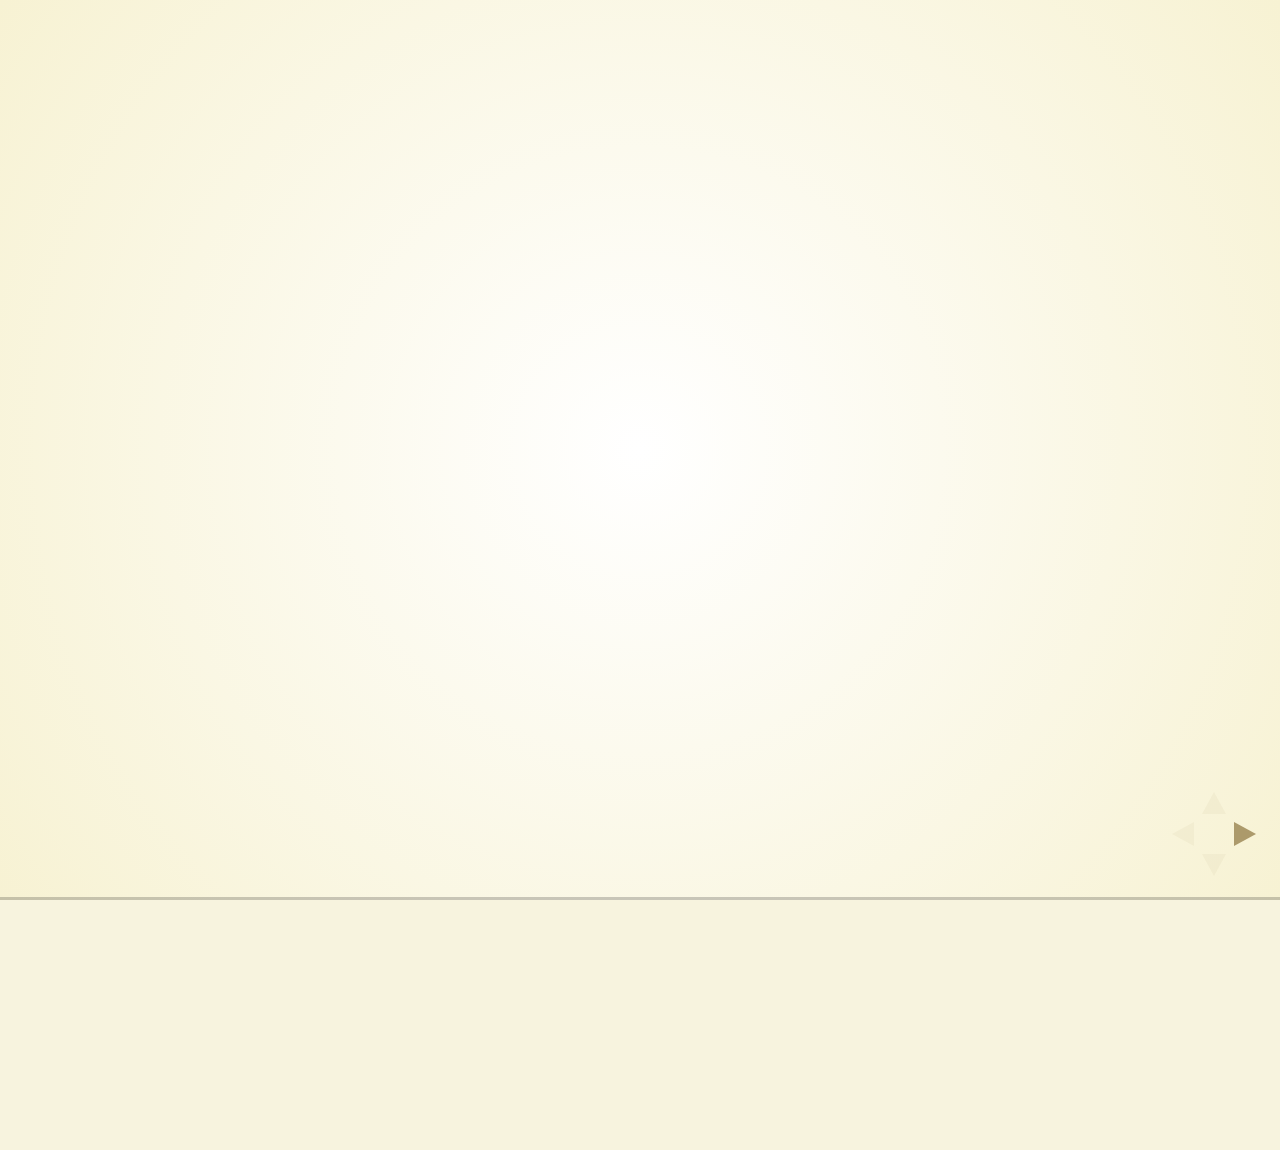
<file: docker-seminar/template/index.html>
<!doctype html>
<html lang="en">
<head>
<meta charset="utf-8">

<title></title>

<meta name="description" content="">    


<meta name="apple-mobile-web-app-capable" content="yes" />
<meta name="apple-mobile-web-app-status-bar-style" content="black-translucent" />

<meta name="viewport" content="width=device-width, initial-scale=1.0, maximum-scale=1.0, user-scalable=no">

<link rel="stylesheet" href="css/reveal.min.css">
  <link rel="stylesheet" href="css/theme/beige.css" id="theme">


<!-- For syntax highlighting -->
  <link rel="stylesheet" href="lib/css/zenburn.css">


<!-- If the query includes 'print-pdf', use the PDF print sheet -->
<script>
  document.write( '<link rel="stylesheet" href="css/print/' +
    ( window.location.search.match( /print-pdf/gi ) ? 'pdf' : 'paper' ) + 
    '.css" type="text/css" media="print">' );
</script>

<!--[if lt IE 9]>
<script src="lib/js/html5shiv.js"></script>
<![endif]-->
</head>

<body>

<div class="reveal">

<!-- Any section element inside of this container is displayed as a slide -->
<div class="slides">

<section>
<h1></h1>

<p>
<h4></h4>
</p>
</section>  


<style type="text/css">
    .reveal h1 { font-size: 2.0em; } 
</style>
<section id="section" class="level1">
<h1></h1>
<figure>
<img src="docker-logo.png" />
</figure>
<p>© Christopher Pahl 2014 <br /> University of Applied Sciences Augsburg</p>
</section>
<section id="welcome" class="level1">
<h1>Welcome!</h1>
<p class="fragment" data-fragment-index="1">
<b>Poll:</b> Who knows Virtualization/Sandboxing/Docker?
</p>
<p class="fragment" data-fragment-index="2">
Presentation is less technical than usual.
</p>
<p class="fragment" data-fragment-index="3">
But it's still technical. Sorry in advance.
</p>
<p class="fragment" data-fragment-index="4">
Might be a bit linux centered. <br />
<style>
    .reveal section img { background:none; border:none; box-shadow:none; }
</style>
<img class="no_img_border" src="fedora-logo.png" height="250" width="250"/> <img class="no_img_border" src="tux.png" height="250" width="250"/> <img class="no_img_border" src="arch-linux.png" height="250" width="250"/>
</p>
<aside class="notes">
<pre><code>Presentation is done in jovial tone.</code></pre>
</aside>
</section>
<section id="docker-metadata" class="level1">
<h1>Docker Metadata</h1>
<ul>
<li>Developed by <strong>dotCloud.com</strong> around 2013</li>
<li>Written in the Go programming language</li>
<li>Maintained by <strong>Docker Inc.</strong> now</li>
<li>Lightweight tool for automated deployment.</li>
<li>But useful for many other things!</li>
</ul>
<p><img src="gopher.png" width="300"/></p>
</section>
<section id="terms" class="level1">
<h1>Terms</h1>
<section id="deployment" class="level2">
<h2>Deployment</h2>
<p><code>Def:</code> The process of distributing software to client machines.</p>
</section>
<section id="sandboxing" class="level2">
<h2>Sandboxing</h2>
<p><code>Def:</code> Environment for application that provide limited resource access.</p>
<aside class="notes">
<pre><code>Before we actually start, there are some terms that need clarification.</code></pre>
</aside>
</section>
<section id="virtualization" class="level2">
<h2>Virtualization</h2>
<p><code>Def:</code> Emulation of hardware through software in order to run a guest operating system on top of a host system.</p>
</section>
</section>
<section id="how-deployment-was-done-around-1950" class="level1">
<h1>How Deployment was done around 1950</h1>
<aside class="notes">
<pre><code>So, what happens if we&#39;re a company that has written some server side software,
which needs to be installed on the client&#39;s hardware? Our software has many 
dependencies, might rely on certain software versions of, for example, Apache.

Certain dependencies might still have bugs.</code></pre>
</aside>
<p>Software deployment meant...</p>
<p class="fragment" data-fragment-index="1">
...to install the software on the clients hardware.
</p>
<p class="fragment" data-fragment-index="2">
...to use the software's buildsystem.
</p>
<p class="fragment" data-fragment-index="3">
...and to install it's dependencies.
</p>
<p class="fragment" data-fragment-index="4">
...using the dependencie's buildsystems.
</p>
<p class="fragment" data-fragment-index="5">
...fixing possible bugs on the client's platform.
</p>
<p class="fragment" data-fragment-index="6">
...fixing possible dependencies bugs.
</p>
<p class="fragment" data-fragment-index="7">
...paying treatment cost developer's burnout.
</p>
</section>
<section id="a-bit-more-recent" class="level1">
<h1>A bit more recent</h1>
<p class="fragment" data-fragment-index="1">
Hey, lets use virtualization for testing!
</p>
<p class="fragment" data-fragment-index="2">
Simulate the clients environment in a virtual machine.
</p>
<p class="fragment" data-fragment-index="3">
Test it in the VM, just copy the tested software over.
</p>
<p class="fragment" data-fragment-index="4">
What if the clients environment changes?
</p>
</section>
<section id="try-again" class="level1">
<h1>Try again</h1>
<p class="fragment" data-fragment-index="1">
Hey, just lets ship the Virtual Machine Image!
</p>
<p class="fragment" data-fragment-index="2">
Works.
</p>
<p class="fragment" data-fragment-index="3">
But feels like an awful hack.
</p>
<p class="fragment" data-fragment-index="4">
Deploying a 5GB+ VM image on every software update.
</p>
<p class="fragment" data-fragment-index="5">
Seriously?
</p>
</section>
<section id="docker-to-the-rescue" class="level1">
<h1>Docker to the rescue</h1>
<ul>
<li>Containers and Images instead of Virtual Machines.</li>
<li>Deploying the <code>diff</code> instead of the whole container.</li>
<li>Base images for many popular linux distributions.</li>
<li>New base images can be uploaded to <a href="https://hub.docker.com/">DockerHub</a>.</li>
<li>Docker is the application engine that is able to run containers.</li>
<li>Usually used completely from the commandline.</li>
</ul>
<aside class="notes">
<pre><code>Docker knows Images too, but many containers can be spawned from the same 
image. A container is just an actively running image with an application
in it. On updates, only the diff is deployed, which is usually only a few MB large.</code></pre>
</aside>
</section>
<section id="features" class="level1">
<h1>Features</h1>
<ul>
<li>Very fast booting containers (same Kernel!)</li>
<li>Containerized applications run sandboxed.</li>
<li>Easy to pack own applications in containers.</li>
<li>Support for creating own Images.</li>
<li>Built-in versioning support.</li>
<li>Divided in Daemon and Docker clients.</li>
<li>Linking containers together.</li>
<li>...</li>
</ul>
</section>
<section id="section-1" class="level1">
<h1></h1>
<figure>
<img src="shipyard.png" alt="http://shipyard-project.com" /><figcaption>http://shipyard-project.com</figcaption>
</figure>
</section>
<section id="technical-stuff" class="level1">
<h1>Technical Stuff</h1>
<ul>
<li>Focus on processes, not on virtualizing operating systems.</li>
<li>One process per container.</li>
</ul>
<section id="docker-builds-on-linux-features" class="level2">
<h2>Docker builds on Linux features:</h2>
<ul>
<li><strong>cgroups:</strong> Grouping processes together.</li>
<li><strong>namespaces:</strong> Separate processes in own namespaces.</li>
<li><strong>aufs:</strong> Overlay file system.</li>
</ul>
</section>
</section>
<section id="section-2" class="level1">
<h1></h1>
<p><img src="docker-containers.png" alt="Two containers"/></p>
</section>
<section id="demonstration" class="level1">
<h1>Demonstration</h1>
<section id="hello-world" class="level2">
<h2>Hello World</h2>
<section>
<pre><code class="bash">
$ docker images
$ docker run base/arch echo "hello augsburg."
</code></pre>
</section>
<aside class="notes">
<pre><code>Let&#39;s start with Hello world.
Dockerd already runs.
Notice how fast the container goes up.
You always start from a base image, which 
is usually just a normal stripped down linux distribution.</code></pre>
</aside>
</section>
<section id="entering-a-container" class="level2">
<h2>Entering a container</h2>
<section>
<pre><code class="bash">
$ uname -a
$ docker run -t -i base/arch /bin/bash
> uname -a
> pacman -Syy cowsay
> cowsay "hello augsburg again."
</code></pre>
</section>
</section>
<section id="versioning-dockerhub" class="level2">
<h2>Versioning &amp; DockerHub</h2>
<section>
<pre><code class="bash">
$ docker ps
$ docker diff 42cb46e2430f
$ docker commit 42cb46e2430f sahib/cowsay_arch
$ docker push sahib/cowsay_arch
</code></pre>
</section>
<p>Container is now on <a href="https://hub.docker.com/">DockerHub</a>.</p>
</section>
</section>
<section id="usecases" class="level1">
<h1>Usecases</h1>
<ul>
<li>Deployment.</li>
<li>Sandboxing applications.</li>
<li>Testbed for application developement.</li>
<li>Cluster Management with <code>CoreOS</code>.</li>
<li>...</li>
</ul>
<aside class="notes">
<pre><code>Personal usecase: running a self-written duplicate finder on / 
System still working? No? Just restart the container.</code></pre>
</aside>
</section>
<section id="section-3" class="level1">
<h1></h1>
<p><img src="core-os.png" alt="Two containers"/> <img src="core-os-logo.png" alt="Two containers"/></p>
</section>
<section id="so-docker-is-the-new-virtualization" class="level1">
<h1>So, docker is <em>the new</em> virtualization?</h1>
<p>Depends on your usecase.</p>
<ul>
<li>Still can only run Linux based containers.</li>
<li>But it can run them on Windows/MacOSX using lightweight virtualization. (<code>boot2docker</code>).</li>
<li>Microsoft has plans to port Docker fully to Windows.</li>
<li>And even to use Windows as Image.</li>
<li>What about GUI applications?</li>
</ul>
</section>
<section id="section-4" class="level1">
<h1></h1>
<figure>
<img src="docker-value.png" />
</figure>
</section>
<section id="are-there-areas-where-virtualization-is-still-needed" class="level1">
<h1>Are there areas where virtualization is still needed?</h1>
<p>Yes.</p>
<aside class="notes">
<pre><code>Virtualization is still mightier.
Docker is just an lightweight alternative in a lot of cases
VMs are still useful for high availability and reliable
Also if you need to run whole systems instead of separate applications</code></pre>
</aside>
</section>
<section id="references" class="level1">
<h1>References</h1>
<p><code>Docker on Wikipedia:</code></p>
<p><a href="">http://en.wikipedia.org/wiki/Docker_(software)</a></p>
<p><code>docker.com:</code></p>
<p><a href="">https://docker.com</a></p>
<p><code>coreos.com:</code></p>
<p><a href="">https://coreos.com</a></p>
</section>
<section id="thank-you-for-your-attention" class="level1">
<h1>Thank you for your attention</h1>
<p>(<em>Hooray, school's out!</em>)</p>
<section id="questions" class="level2">
<h2>Questions?</h2>
</section>
</section>
</div>

<script src="lib/js/head.min.js"></script>
<script src="js/reveal.min.js"></script>

<script>
  // Full list of configuration options available here:
  // https://github.com/hakimel/reveal.js#configuration
  Reveal.initialize({
    controls: true,
    progress: true,
    history: true,
    center: false,

  // available themes are in /css/theme
      theme: Reveal.getQueryHash().theme || 'beige', 
  
  // default/cube/page/concave/zoom/linear/fade/none
      transition: Reveal.getQueryHash().transition || 'linear',
  
  // Optional libraries used to extend on reveal.js
  dependencies: [
    { src: 'lib/js/classList.js', condition: function() { return !document.body.classList; } },
    { src: 'plugin/markdown/showdown.js', condition: function() { return !!document.querySelector( '[data-markdown]' ); } },
    { src: 'plugin/markdown/markdown.js', condition: function() { return !!document.querySelector( '[data-markdown]' ); } },
    { src: 'plugin/highlight/highlight.js', async: true, callback: function() { hljs.initHighlightingOnLoad(); } },
    { src: 'plugin/zoom-js/zoom.js', async: true, condition: function() { return !!document.body.classList; } },
    { src: 'plugin/notes/notes.js', async: true, condition: function() { return !!document.body.classList; } }
    // { src: 'plugin/remotes/remotes.js', async: true, condition: function() { return !!document.body.classList; } }
  ]
  });

</script>

</body>
</html>
</file>
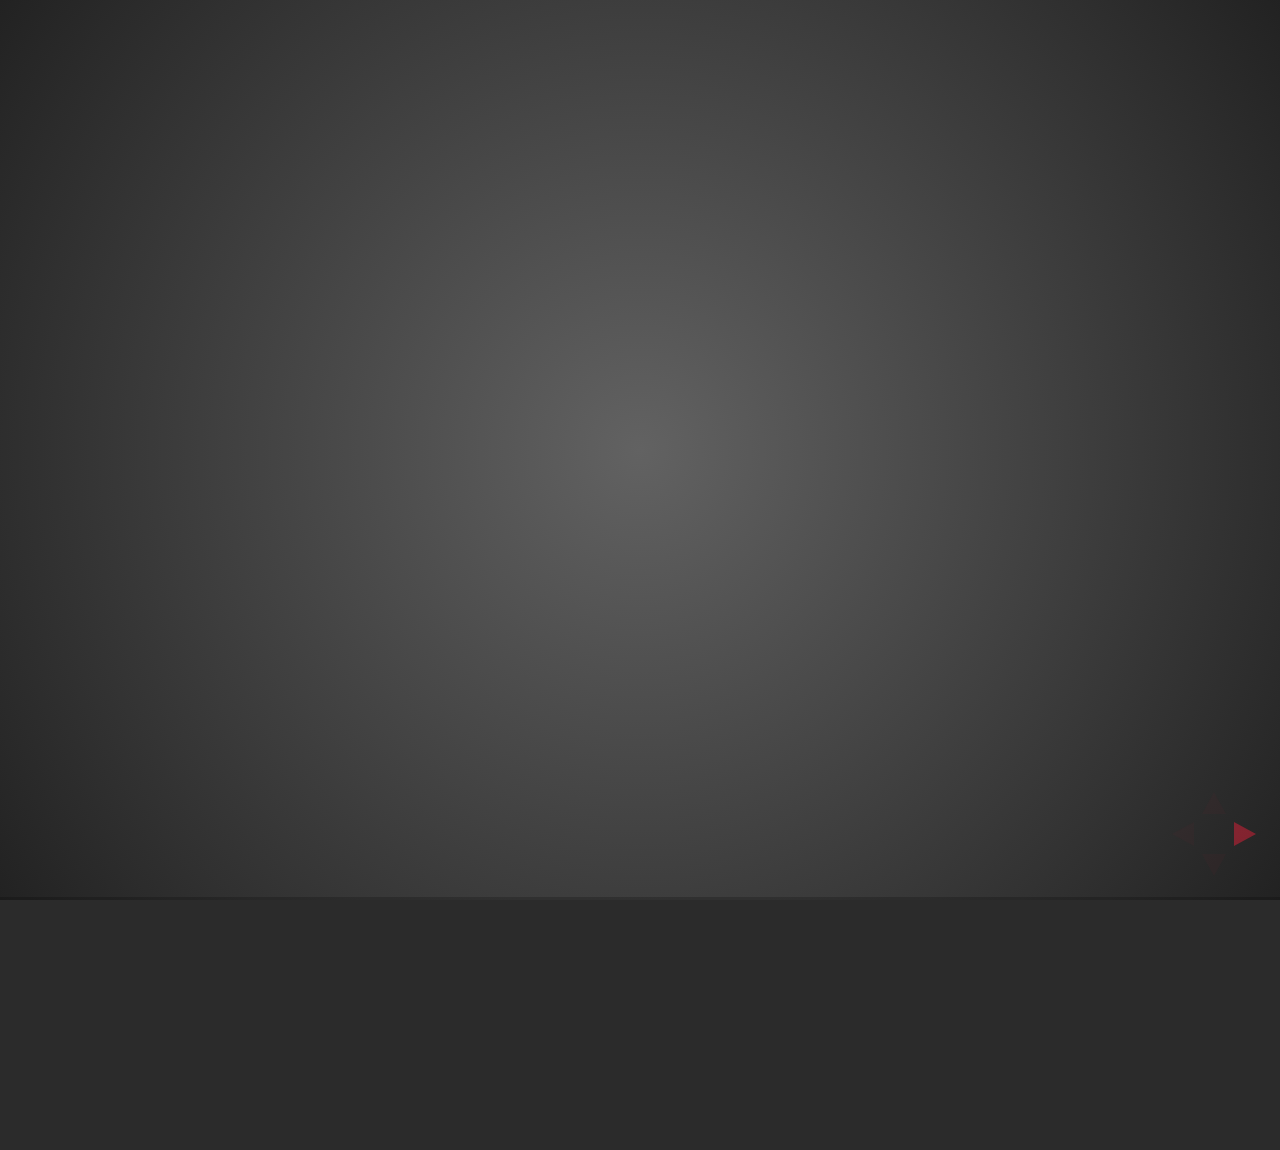
<file: docker-seminar/template/test.html>
<!doctype html>
<html lang="en">
<head>
<meta charset="utf-8">

<title></title>

<meta name="description" content="">    


<meta name="apple-mobile-web-app-capable" content="yes" />
<meta name="apple-mobile-web-app-status-bar-style" content="black-translucent" />

<meta name="viewport" content="width=device-width, initial-scale=1.0, maximum-scale=1.0, user-scalable=no">

<link rel="stylesheet" href="css/reveal.min.css">
  <link rel="stylesheet" href="css/theme/blood.css" id="theme">


<!-- For syntax highlighting -->
  <link rel="stylesheet" href="lib/css/zenburn.css">


<!-- If the query includes 'print-pdf', use the PDF print sheet -->
<script>
  document.write( '<link rel="stylesheet" href="css/print/' +
    ( window.location.search.match( /print-pdf/gi ) ? 'pdf' : 'paper' ) + 
    '.css" type="text/css" media="print">' );
</script>

<!--[if lt IE 9]>
<script src="lib/js/html5shiv.js"></script>
<![endif]-->
</head>

<body>

<div class="reveal">

<!-- Any section element inside of this container is displayed as a slide -->
<div class="slides">

<section>
<h1></h1>

<p>
<h4></h4>
</p>
</section>  


<section id="slide1" class="level1">
<h1>Slide1</h1>
<p>Hello World</p>
</section>
<section id="slide-2" class="level1">
<h1>Slide 2</h1>
<ul>
<li>Hello 1</li>
<li>Hello 2</li>
</ul>
</section>
</div>

<script src="lib/js/head.min.js"></script>
<script src="js/reveal.min.js"></script>

<script>
  // Full list of configuration options available here:
  // https://github.com/hakimel/reveal.js#configuration
  Reveal.initialize({
    controls: true,
    progress: true,
    history: true,
    center: false,

  // available themes are in /css/theme
      theme: Reveal.getQueryHash().theme || 'blood', 
  
  // default/cube/page/concave/zoom/linear/fade/none
      transition: Reveal.getQueryHash().transition || 'slide',
  
  // Optional libraries used to extend on reveal.js
  dependencies: [
    { src: 'lib/js/classList.js', condition: function() { return !document.body.classList; } },
    { src: 'plugin/markdown/showdown.js', condition: function() { return !!document.querySelector( '[data-markdown]' ); } },
    { src: 'plugin/markdown/markdown.js', condition: function() { return !!document.querySelector( '[data-markdown]' ); } },
    { src: 'plugin/highlight/highlight.js', async: true, callback: function() { hljs.initHighlightingOnLoad(); } },
    { src: 'plugin/zoom-js/zoom.js', async: true, condition: function() { return !!document.body.classList; } },
    { src: 'plugin/notes/notes.js', async: true, condition: function() { return !!document.body.classList; } }
    // { src: 'plugin/remotes/remotes.js', async: true, condition: function() { return !!document.body.classList; } }
  ]
  });

</script>

</body>
</html>
</file>
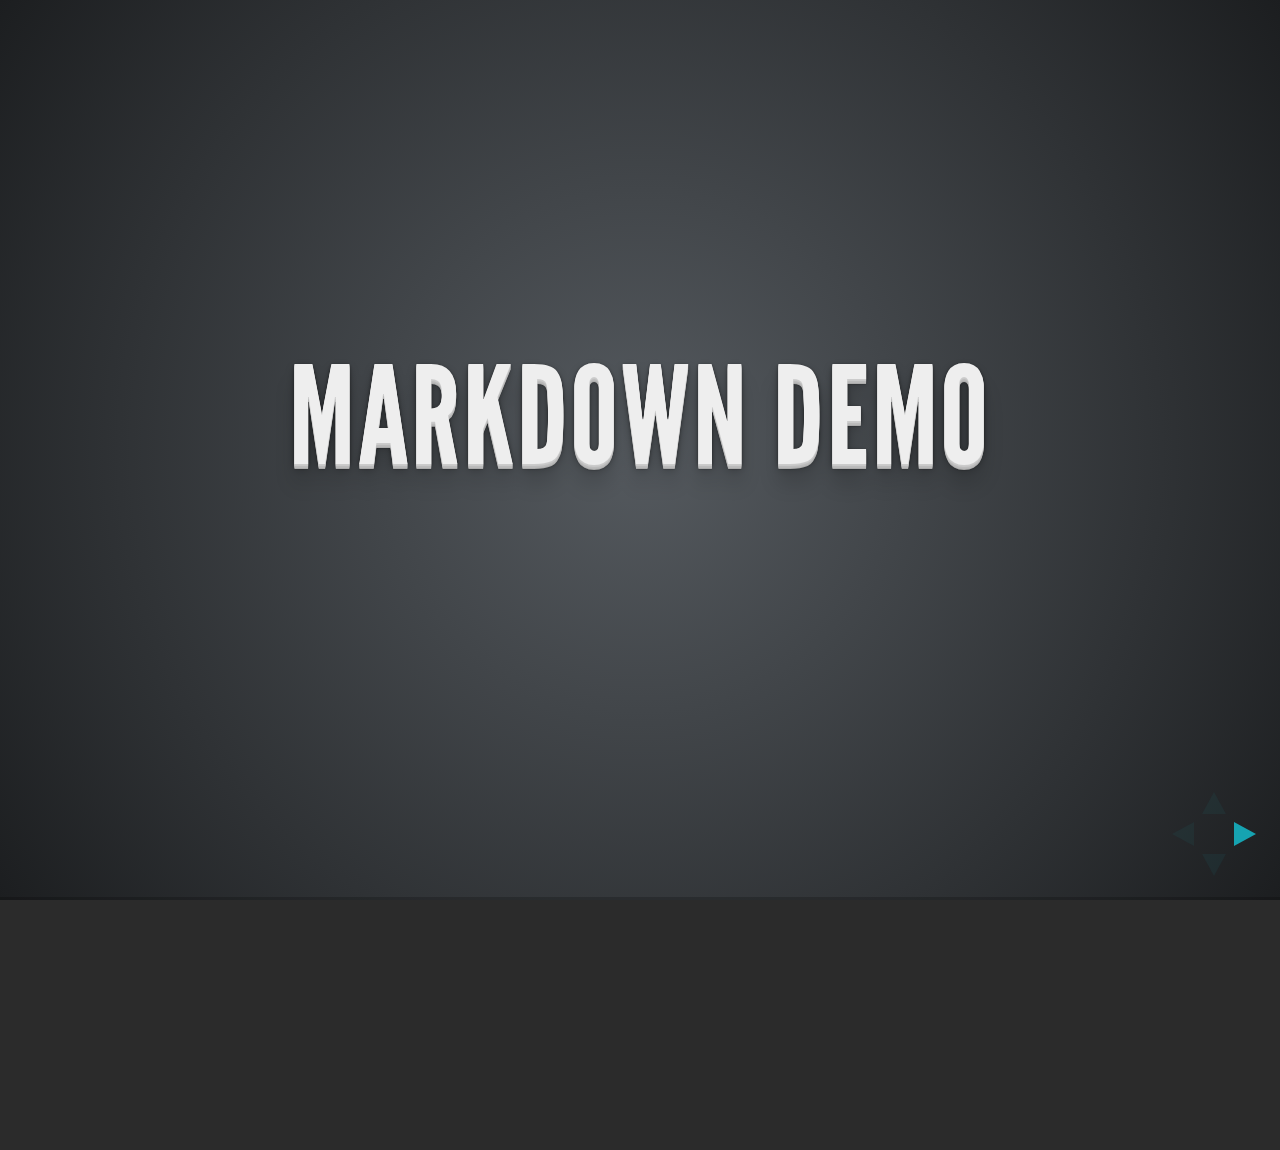
<file: docker-seminar/template/plugin/markdown/example.html>
<!doctype html>
<html lang="en">

	<head>
		<meta charset="utf-8">

		<title>reveal.js - Markdown Demo</title>

		<link rel="stylesheet" href="../../css/reveal.css">
		<link rel="stylesheet" href="../../css/theme/default.css" id="theme">

        <link rel="stylesheet" href="../../lib/css/zenburn.css">
	</head>

	<body>

		<div class="reveal">

			<div class="slides">

                <!-- Use external markdown resource, separate slides by three newlines; vertical slides by two newlines -->
                <section data-markdown="example.md" data-separator="^\n\n\n" data-vertical="^\n\n"></section>

                <!-- Slides are separated by three dashes (quick 'n dirty regular expression) -->
                <section data-markdown data-separator="---">
                    <script type="text/template">
                        ## Demo 1
                        Slide 1
                        ---
                        ## Demo 1
                        Slide 2
                        ---
                        ## Demo 1
                        Slide 3
                    </script>
                </section>

                <!-- Slides are separated by newline + three dashes + newline, vertical slides identical but two dashes -->
                <section data-markdown data-separator="^\n---\n$" data-vertical="^\n--\n$">
                    <script type="text/template">
                        ## Demo 2
                        Slide 1.1

                        --

                        ## Demo 2
                        Slide 1.2

                        ---

                        ## Demo 2
                        Slide 2
                    </script>
                </section>

                <!-- No "extra" slides, since there are no separators defined (so they'll become horizontal rulers) -->
                <section data-markdown>
                    <script type="text/template">
                        A

                        ---

                        B

                        ---

                        C
                    </script>
                </section>

                <!-- Slide attributes -->
                <section data-markdown>
                    <script type="text/template">
                        <!-- .slide: data-background="#000000" -->
                        ## Slide attributes
                    </script>
                </section>

                <!-- Element attributes -->
                <section data-markdown>
                    <script type="text/template">
                        ## Element attributes
                        - Item 1 <!-- .element: class="fragment" data-fragment-index="2" -->
                        - Item 2 <!-- .element: class="fragment" data-fragment-index="1" -->
                    </script>
                </section>

                <!-- Code -->
                <section data-markdown>
                    <script type="text/template">
                        ```php
                        public function foo()
                        {
                            $foo = array(
                                'bar' => 'bar'
                            )
                        }
                        ```
                    </script>
                </section>

            </div>
		</div>

		<script src="../../lib/js/head.min.js"></script>
		<script src="../../js/reveal.js"></script>

		<script>

			Reveal.initialize({
				controls: true,
				progress: true,
				history: true,
				center: true,

				// Optional libraries used to extend on reveal.js
				dependencies: [
					{ src: '../../lib/js/classList.js', condition: function() { return !document.body.classList; } },
					{ src: 'marked.js', condition: function() { return !!document.querySelector( '[data-markdown]' ); } },
                    { src: 'markdown.js', condition: function() { return !!document.querySelector( '[data-markdown]' ); } },
                    { src: '../highlight/highlight.js', async: true, callback: function() { hljs.initHighlightingOnLoad(); } },
					{ src: '../notes/notes.js' }
				]
			});

		</script>

	</body>
</html>
</file>
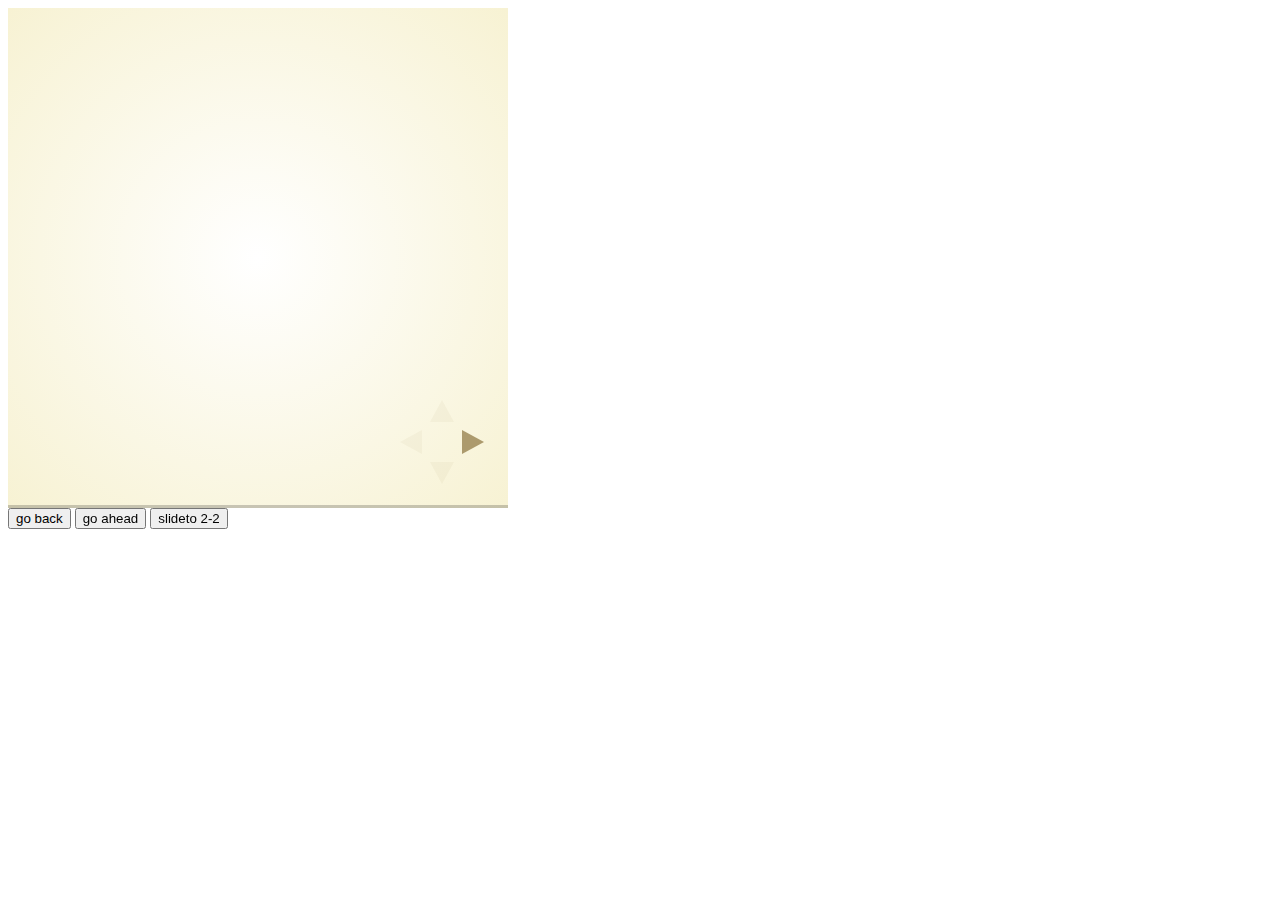
<file: docker-seminar/template/plugin/postmessage/example.html>
<html>
	<body>

		<iframe id="reveal" src="../../index.html" style="border: 0;" width="500" height="500"></iframe>

		<div>
			<input id="back" type="button" value="go back"/>
			<input id="ahead" type="button" value="go ahead"/>
			<input id="slideto" type="button" value="slideto 2-2"/>
		</div>

		<script>

			(function (){

				var back = document.getElementById( 'back' ),
						ahead = document.getElementById( 'ahead' ),
						slideto = document.getElementById( 'slideto' ),
						reveal =  window.frames[0];

					back.addEventListener( 'click', function () {
						
					reveal.postMessage( JSON.stringify({method: 'prev', args: []}), '*' );
				}, false );

				ahead.addEventListener( 'click', function (){
					reveal.postMessage( JSON.stringify({method: 'next', args: []}), '*' );
				}, false );

				slideto.addEventListener( 'click', function (){
					reveal.postMessage( JSON.stringify({method: 'slide', args: [2,2]}), '*' );
				}, false );

			}());

		</script>

	</body>
</html>
</file>
<file: f+e/css/hovercraft.css>
/* This file left intentionally (almost) blank

   Landslide always adds a print.css and a screen.css, but they
   are not needed in impress.js, so this theme leaves them blank,
   except for hiding some things you want to hide.

   You can modify these files in your own fork, or you can add
   css-files in the landslide configuration file.
   See https://github.com/adamzap/landslide#presentation-configuration

*/

.impress-supported .fallback-message,
.step .notes {
    display: none;
}

.step {
    width: 800px;
}


/* Help popup */

#hovercraft-help {
    background: none repeat scroll 0 0 rgba(0, 0, 0, 0.5);
    color: #EEEEEE;
    font-size: 100%;
    left: 2em;
    bottom: 2em;
    width: 26em;
    border-radius: 1em;
    padding: 1em;
    position: fixed;
    right: 0;
    text-align: center;
    z-index: 100;
    display: block;
    font-family: Verdana, Arial, Sans;
}

.impress-enabled #hovercraft-help.hide {
    display: none;
}

#hovercraft-help.disabled {
    display: none;
}
</file>
<file: f+e/css/impressConsole.css>
html#impressconsole {
    height: 100%
}

#impressconsole body {
    padding: 0;
    margin: 20px;
    font-family: verdana, arial, sans-serif;
    font-size: 26px;
    height: 92%;
}

div#console {
    margin: 0;
    height: 94%;
}

div#views {
    float: left;
    width: 16em;
    margin-right: 1em;
}

div#blocker {
    width: 17em;
    height: 20em;
    position: absolute;
    top: 0;
    left: 0;
    display: blocker;
}

div#notes {
    overflow-x: hidden;
    overflow-y: auto;
    height: 95%;
}

div#notes p {
    margin-top: 0;
}

iframe#slideView {
    width: 16em;
    height: 12em;
}

iframe#preView {
    width: 8em;
    height: 6em;
}

div#controls {
    margin: 0;
    height: 6%;
}

div#prev {
    float: left;
}

div#next {
    float: right;
}

div#status {
    margin-left: 2em;
    margin-right: 2em;
    text-align: center;
    float: right;
}

div#clock {
    margin-left: 2em;
    margin-right: 2em;
    text-align: center;
    float: left;
}

div#timer {
    margin-left: 2em;
    margin-right: 2em;
    text-align: center;
    float: left;
}
</file>
<file: f+e/css/highlight.css>
.highlight .hll { background-color: #ffffcc }
.highlight .c { color: #408090; font-style: italic } /* Comment */
.highlight .err { border: 1px solid #FF0000 } /* Error */
.highlight .k { color: #007020; font-weight: bold } /* Keyword */
.highlight .o { color: #666666 } /* Operator */
.highlight .cm { color: #408090; font-style: italic } /* Comment.Multiline */
.highlight .cp { color: #007020 } /* Comment.Preproc */
.highlight .c1 { color: #408090; font-style: italic } /* Comment.Single */
.highlight .cs { color: #408090; background-color: #fff0f0 } /* Comment.Special */
.highlight .gd { color: #A00000 } /* Generic.Deleted */
.highlight .ge { font-style: italic } /* Generic.Emph */
.highlight .gr { color: #FF0000 } /* Generic.Error */
.highlight .gh { color: #000080; font-weight: bold } /* Generic.Heading */
.highlight .gi { color: #00A000 } /* Generic.Inserted */
.highlight .go { color: #303030 } /* Generic.Output */
.highlight .gp { color: #c65d09; font-weight: bold } /* Generic.Prompt */
.highlight .gs { font-weight: bold } /* Generic.Strong */
.highlight .gu { color: #800080; font-weight: bold } /* Generic.Subheading */
.highlight .gt { color: #0040D0 } /* Generic.Traceback */
.highlight .kc { color: #007020; font-weight: bold } /* Keyword.Constant */
.highlight .kd { color: #007020; font-weight: bold } /* Keyword.Declaration */
.highlight .kn { color: #007020; font-weight: bold } /* Keyword.Namespace */
.highlight .kp { color: #007020 } /* Keyword.Pseudo */
.highlight .kr { color: #007020; font-weight: bold } /* Keyword.Reserved */
.highlight .kt { color: #902000 } /* Keyword.Type */
.highlight .m { color: #208050 } /* Literal.Number */
.highlight .s { color: #4070a0 } /* Literal.String */
.highlight .na { color: #4070a0 } /* Name.Attribute */
.highlight .nb { color: #007020 } /* Name.Builtin */
.highlight .nc { color: #0e84b5; font-weight: bold } /* Name.Class */
.highlight .no { color: #60add5 } /* Name.Constant */
.highlight .nd { color: #555555; font-weight: bold } /* Name.Decorator */
.highlight .ni { color: #d55537; font-weight: bold } /* Name.Entity */
.highlight .ne { color: #007020 } /* Name.Exception */
.highlight .nf { color: #06287e } /* Name.Function */
.highlight .nl { color: #002070; font-weight: bold } /* Name.Label */
.highlight .nn { color: #0e84b5; font-weight: bold } /* Name.Namespace */
.highlight .nt { color: #062873; font-weight: bold } /* Name.Tag */
.highlight .nv { color: #bb60d5 } /* Name.Variable */
.highlight .ow { color: #007020; font-weight: bold } /* Operator.Word */
.highlight .w { color: #bbbbbb } /* Text.Whitespace */
.highlight .mf { color: #208050 } /* Literal.Number.Float */
.highlight .mh { color: #208050 } /* Literal.Number.Hex */
.highlight .mi { color: #208050 } /* Literal.Number.Integer */
.highlight .mo { color: #208050 } /* Literal.Number.Oct */
.highlight .sb { color: #4070a0 } /* Literal.String.Backtick */
.highlight .sc { color: #4070a0 } /* Literal.String.Char */
.highlight .sd { color: #4070a0; font-style: italic } /* Literal.String.Doc */
.highlight .s2 { color: #4070a0 } /* Literal.String.Double */
.highlight .se { color: #4070a0; font-weight: bold } /* Literal.String.Escape */
.highlight .sh { color: #4070a0 } /* Literal.String.Heredoc */
.highlight .si { color: #70a0d0; font-style: italic } /* Literal.String.Interpol */
.highlight .sx { color: #c65d09 } /* Literal.String.Other */
.highlight .sr { color: #235388 } /* Literal.String.Regex */
.highlight .s1 { color: #4070a0 } /* Literal.String.Single */
.highlight .ss { color: #517918 } /* Literal.String.Symbol */
.highlight .bp { color: #007020 } /* Name.Builtin.Pseudo */
.highlight .vc { color: #bb60d5 } /* Name.Variable.Class */
.highlight .vg { color: #bb60d5 } /* Name.Variable.Global */
.highlight .vi { color: #bb60d5 } /* Name.Variable.Instance */
.highlight .il { color: #208050 } /* Literal.Number.Integer.Long */
</file>
<file: f+e/presentation.css>
@font-face {
    font-family: "Vollkorn";
    src: url("fonts/Vollkorn-Regular.ttf"),
    url("fonts/Vollkorn-BoldItalic.ttf"),
    url("fonts/Vollkorn-Bold.ttf"),
    url("fonts/Vollkorn-Italic.ttf"),
    url("fonts/Vollkorn-MediumItalic.ttf"),
    url("fonts/Vollkorn-Medium.ttf"),
    url("fonts/Vollkorn-Regular.ttf"),
    url("fonts/Vollkorn-SemiboldItalic.ttf"),
    url("fonts/Vollkorn-Semibold.ttf");
}

@font-face {
    font-family: 'Sketch';
    src: url('fonts/sketch_block-webfont.eot');
    src: url('fonts/sketch_block-webfont.eot?#iefix') format('embedded-opentype'),
         url('fonts/sketch_block-webfont.woff2') format('woff2'),
         url('fonts/sketch_block-webfont.woff') format('woff'),
         url('fonts/sketch_block-webfont.ttf') format('truetype');
    font-weight: normal;
    font-style: normal;

}

@font-face {
    font-family: 'Satisfy';
    font-style: normal;
    font-weight: 400;
    src: url('fonts/Satisfy-Regular.woff2'); format('woff2')
}

body {
    background-color: #fdf6e3;
    font-size: 180%;
    font-family: Vollkorn, Verdana, Helvetica, Arial, sans-serif;
}

div.heading h1 {
    font-family: Sketch, Verdana, Helvetica, Arial, sans-serif;
    font-size: 260%;
    font-style: normal;
    margin-top: -42px;
}


div#first {
    font-family: Sketch, Verdana, Helvetica, Arial, sans-serif;
    font-size: 200%;
    font-style: normal;
}

div#first p {
    float: right;
}

div#first img {
    margin-left: auto;
    margin-right: auto;
    width: 6em
}

div#catlight img {
    margin-left: auto;
    margin-right: auto;
    width: 20em
}

div#fin {
    font-size: 200%;
    text-align: center;
}

.blocky {
    font-family: Sketch, Verdana, Helvetica, Arial, sans-serif;
    font-size: 220%;
    font-style: normal;
}

strong {
    font-family: Satisfy;
    font-size: 110%;
}

.underline {
    text-decoration: underline;
}

.right {
    float: right;
}

.tiny {
    font-family: Vollkorn, Verdana, Helvetica, Arial, sans-serif;
    font-weight: bold;
    font-size: 42%;
    vertical-align: super;
}

div.excercise1 img{
    float: right;
}
</file>
<file: go-lang-2.5/css/hovercraft.css>
/* This file left intentionally (almost) blank

   Landslide always adds a print.css and a screen.css, but they
   are not needed in impress.js, so this theme leaves them blank,
   except for hiding some things you want to hide.
   
   You can modify these files in your own fork, or you can add
   css-files in the landslide configuration file. 
   See https://github.com/adamzap/landslide#presentation-configuration
   
*/

.impress-supported .fallback-message,
.step .notes {
    display: none;
}

.step {
    width: 800px;
}


/* Help popup */

#hovercraft-help {
    background: none repeat scroll 0 0 rgba(0, 0, 0, 0.5);
    color: #EEEEEE;
    font-size: 50%;
    left: 2em;
    bottom: 2em;
    width: 26em;
    border-radius: 1em;
    padding: 1em;
    position: fixed;
    right: 0;
    text-align: center;
    z-index: 100;
    display: block;
    font-family: Verdana, Arial, Sans;
}

.impress-enabled #hovercraft-help.hide {
    display: none;
}

/*.impress-enabled #hovercraft-help.show {*/
    /*display: block;*/
/*}*/

#hovercraft-help.disabled {
    display: none;
}
</file>
<file: go-lang-2.5/css/impressConsole.css>
html#impressconsole {
    height: 100%
}

#impressconsole body {
    padding: 0;
    margin: 20px;
    font-family: verdana, arial, sans-serif;
    font-size: 26px;
    height: 92%;
}

div#console {
    margin: 0;
    height: 94%;
}

div#views {
    float: left;
    width: 16em;
    margin-right: 1em;
}

div#blocker {
    width: 17em;
    height: 20em;
    position: absolute;
    top: 0;
    left: 0;
    display: blocker;
}

div#notes {
    overflow-x: hidden;
    overflow-y: auto;
    height: 95%;
}

div#notes p {
    margin-top: 0;
}

iframe#slideView {
    width: 16em;
    height: 12em;
}

iframe#preView {
    width: 8em;
    height: 6em;
}

div#controls {
    margin: 0;
    height: 6%;
}

div#prev {
    float: left;
}

div#next {
    float: right;
}

div#status {
    margin-left: 2em;
    margin-right: 2em;
    text-align: center;
    float: right;
}

div#clock {
    margin-left: 2em;
    margin-right: 2em;
    text-align: center;
    float: left;
}

div#timer {
    margin-left: 2em;
    margin-right: 2em;
    text-align: center;
    float: left;
}
</file>
<file: go-lang-2.5/css/highlight.css>
.highlight .hll { background-color: #ffffcc }
.highlight .c { color: #408090; font-style: italic } /* Comment */
.highlight .err { border: 1px solid #FF0000 } /* Error */
.highlight .k { color: #007020; font-weight: bold } /* Keyword */
.highlight .o { color: #666666 } /* Operator */
.highlight .cm { color: #408090; font-style: italic } /* Comment.Multiline */
.highlight .cp { color: #007020 } /* Comment.Preproc */
.highlight .c1 { color: #408090; font-style: italic } /* Comment.Single */
.highlight .cs { color: #408090; background-color: #fff0f0 } /* Comment.Special */
.highlight .gd { color: #A00000 } /* Generic.Deleted */
.highlight .ge { font-style: italic } /* Generic.Emph */
.highlight .gr { color: #FF0000 } /* Generic.Error */
.highlight .gh { color: #000080; font-weight: bold } /* Generic.Heading */
.highlight .gi { color: #00A000 } /* Generic.Inserted */
.highlight .go { color: #303030 } /* Generic.Output */
.highlight .gp { color: #c65d09; font-weight: bold } /* Generic.Prompt */
.highlight .gs { font-weight: bold } /* Generic.Strong */
.highlight .gu { color: #800080; font-weight: bold } /* Generic.Subheading */
.highlight .gt { color: #0040D0 } /* Generic.Traceback */
.highlight .kc { color: #007020; font-weight: bold } /* Keyword.Constant */
.highlight .kd { color: #007020; font-weight: bold } /* Keyword.Declaration */
.highlight .kn { color: #007020; font-weight: bold } /* Keyword.Namespace */
.highlight .kp { color: #007020 } /* Keyword.Pseudo */
.highlight .kr { color: #007020; font-weight: bold } /* Keyword.Reserved */
.highlight .kt { color: #902000 } /* Keyword.Type */
.highlight .m { color: #208050 } /* Literal.Number */
.highlight .s { color: #4070a0 } /* Literal.String */
.highlight .na { color: #4070a0 } /* Name.Attribute */
.highlight .nb { color: #007020 } /* Name.Builtin */
.highlight .nc { color: #0e84b5; font-weight: bold } /* Name.Class */
.highlight .no { color: #60add5 } /* Name.Constant */
.highlight .nd { color: #555555; font-weight: bold } /* Name.Decorator */
.highlight .ni { color: #d55537; font-weight: bold } /* Name.Entity */
.highlight .ne { color: #007020 } /* Name.Exception */
.highlight .nf { color: #06287e } /* Name.Function */
.highlight .nl { color: #002070; font-weight: bold } /* Name.Label */
.highlight .nn { color: #0e84b5; font-weight: bold } /* Name.Namespace */
.highlight .nt { color: #062873; font-weight: bold } /* Name.Tag */
.highlight .nv { color: #bb60d5 } /* Name.Variable */
.highlight .ow { color: #007020; font-weight: bold } /* Operator.Word */
.highlight .w { color: #bbbbbb } /* Text.Whitespace */
.highlight .mf { color: #208050 } /* Literal.Number.Float */
.highlight .mh { color: #208050 } /* Literal.Number.Hex */
.highlight .mi { color: #208050 } /* Literal.Number.Integer */
.highlight .mo { color: #208050 } /* Literal.Number.Oct */
.highlight .sb { color: #4070a0 } /* Literal.String.Backtick */
.highlight .sc { color: #4070a0 } /* Literal.String.Char */
.highlight .sd { color: #4070a0; font-style: italic } /* Literal.String.Doc */
.highlight .s2 { color: #4070a0 } /* Literal.String.Double */
.highlight .se { color: #4070a0; font-weight: bold } /* Literal.String.Escape */
.highlight .sh { color: #4070a0 } /* Literal.String.Heredoc */
.highlight .si { color: #70a0d0; font-style: italic } /* Literal.String.Interpol */
.highlight .sx { color: #c65d09 } /* Literal.String.Other */
.highlight .sr { color: #235388 } /* Literal.String.Regex */
.highlight .s1 { color: #4070a0 } /* Literal.String.Single */
.highlight .ss { color: #517918 } /* Literal.String.Symbol */
.highlight .bp { color: #007020 } /* Name.Builtin.Pseudo */
.highlight .vc { color: #bb60d5 } /* Name.Variable.Class */
.highlight .vg { color: #bb60d5 } /* Name.Variable.Global */
.highlight .vi { color: #bb60d5 } /* Name.Variable.Instance */
.highlight .il { color: #208050 } /* Literal.Number.Integer.Long */
</file>
<file: go-lang-2.5/presentation.css>
@font-face {
    font-family: "Vollkorn";
    src: url("fonts/Vollkorn-Regular.ttf"),
    url("fonts/Vollkorn-BoldItalic.ttf"),
    url("fonts/Vollkorn-Bold.ttf"),
    url("fonts/Vollkorn-Italic.ttf"),
    url("fonts/Vollkorn-MediumItalic.ttf"),
    url("fonts/Vollkorn-Medium.ttf"),
    url("fonts/Vollkorn-Regular.ttf"),
    url("fonts/Vollkorn-SemiboldItalic.ttf"),
    url("fonts/Vollkorn-Semibold.ttf");
}

@font-face {
    font-family: 'Sketch';
    src: url('fonts/sketch_block-webfont.eot');
    src: url('fonts/sketch_block-webfont.eot?#iefix') format('embedded-opentype'),
         url('fonts/sketch_block-webfont.woff2') format('woff2'),
         url('fonts/sketch_block-webfont.woff') format('woff'),
         url('fonts/sketch_block-webfont.ttf') format('truetype');
    font-weight: normal;
    font-style: normal;

}

@font-face {
    font-family: 'Satisfy';
    font-style: normal;
    font-weight: 400;
    src: url('fonts/Satisfy-Regular.woff2'); format('woff2')
}

body {
    background-color: #fdf6e3;
    font-size: 180%;
    font-family: Vollkorn, Verdana, Helvetica, Arial, sans-serif;
}

div.heading h1 {
    font-family: Sketch, Verdana, Helvetica, Arial, sans-serif;
    font-size: 260%;
    font-style: normal;
    margin-top: -42px;
}


div#first {
    font-family: Sketch, Verdana, Helvetica, Arial, sans-serif;
    font-size: 350%;
    font-style: normal;
}

div#first p {
    float: right;
}

div#fin {
    text-align: center;
}

.blocky {
    font-family: Sketch, Verdana, Helvetica, Arial, sans-serif;
    font-size: 320%;
    font-style: normal;
}

strong {
    font-family: Satisfy;
    font-size: 110%;
}

.underline {
    text-decoration: underline;
}
</file>
<file: iuk/css/hovercraft.css>
/* This file left intentionally (almost) blank

   Landslide always adds a print.css and a screen.css, but they
   are not needed in impress.js, so this theme leaves them blank,
   except for hiding some things you want to hide.
   
   You can modify these files in your own fork, or you can add
   css-files in the landslide configuration file. 
   See https://github.com/adamzap/landslide#presentation-configuration
   
*/

.impress-supported .fallback-message,
.step .notes {
    display: none;
}

.step {
    width: 800px;
}


/* Help popup */

#hovercraft-help {
    background: none repeat scroll 0 0 rgba(0, 0, 0, 0.5);
    color: #EEEEEE;
    font-size: 50%;
    left: 2em;
    bottom: 2em;
    width: 26em;
    border-radius: 1em;
    padding: 1em;
    position: fixed;
    right: 0;
    text-align: center;
    z-index: 100;
    display: block;
    font-family: Verdana, Arial, Sans;
}

.impress-enabled #hovercraft-help.hide {
    display: none;
}

/*.impress-enabled #hovercraft-help.show {*/
    /*display: block;*/
/*}*/

#hovercraft-help.disabled {
    display: none;
}
</file>
<file: iuk/css/impressConsole.css>
html#impressconsole {
    height: 100%
}

#impressconsole body {
    padding: 0;
    margin: 20px;
    font-family: verdana, arial, sans-serif;
    font-size: 26px;
    height: 92%;
}

div#console {
    margin: 0;
    height: 94%;
}

div#views {
    float: left;
    width: 16em;
    margin-right: 1em;
}

div#blocker {
    width: 17em;
    height: 20em;
    position: absolute;
    top: 0;
    left: 0;
    display: blocker;
}

div#notes {
    overflow-x: hidden;
    overflow-y: auto;
    height: 95%;
}

div#notes p {
    margin-top: 0;
}

iframe#slideView {
    width: 16em;
    height: 12em;
}

iframe#preView {
    width: 8em;
    height: 6em;
}

div#controls {
    margin: 0;
    height: 6%;
}

div#prev {
    float: left;
}

div#next {
    float: right;
}

div#status {
    margin-left: 2em;
    margin-right: 2em;
    text-align: center;
    float: right;
}

div#clock {
    margin-left: 2em;
    margin-right: 2em;
    text-align: center;
    float: left;
}

div#timer {
    margin-left: 2em;
    margin-right: 2em;
    text-align: center;
    float: left;
}
</file>
<file: iuk/css/highlight.css>
.highlight .hll { background-color: #ffffcc }
.highlight .c { color: #408090; font-style: italic } /* Comment */
.highlight .err { border: 1px solid #FF0000 } /* Error */
.highlight .k { color: #007020; font-weight: bold } /* Keyword */
.highlight .o { color: #666666 } /* Operator */
.highlight .cm { color: #408090; font-style: italic } /* Comment.Multiline */
.highlight .cp { color: #007020 } /* Comment.Preproc */
.highlight .c1 { color: #408090; font-style: italic } /* Comment.Single */
.highlight .cs { color: #408090; background-color: #fff0f0 } /* Comment.Special */
.highlight .gd { color: #A00000 } /* Generic.Deleted */
.highlight .ge { font-style: italic } /* Generic.Emph */
.highlight .gr { color: #FF0000 } /* Generic.Error */
.highlight .gh { color: #000080; font-weight: bold } /* Generic.Heading */
.highlight .gi { color: #00A000 } /* Generic.Inserted */
.highlight .go { color: #303030 } /* Generic.Output */
.highlight .gp { color: #c65d09; font-weight: bold } /* Generic.Prompt */
.highlight .gs { font-weight: bold } /* Generic.Strong */
.highlight .gu { color: #800080; font-weight: bold } /* Generic.Subheading */
.highlight .gt { color: #0040D0 } /* Generic.Traceback */
.highlight .kc { color: #007020; font-weight: bold } /* Keyword.Constant */
.highlight .kd { color: #007020; font-weight: bold } /* Keyword.Declaration */
.highlight .kn { color: #007020; font-weight: bold } /* Keyword.Namespace */
.highlight .kp { color: #007020 } /* Keyword.Pseudo */
.highlight .kr { color: #007020; font-weight: bold } /* Keyword.Reserved */
.highlight .kt { color: #902000 } /* Keyword.Type */
.highlight .m { color: #208050 } /* Literal.Number */
.highlight .s { color: #4070a0 } /* Literal.String */
.highlight .na { color: #4070a0 } /* Name.Attribute */
.highlight .nb { color: #007020 } /* Name.Builtin */
.highlight .nc { color: #0e84b5; font-weight: bold } /* Name.Class */
.highlight .no { color: #60add5 } /* Name.Constant */
.highlight .nd { color: #555555; font-weight: bold } /* Name.Decorator */
.highlight .ni { color: #d55537; font-weight: bold } /* Name.Entity */
.highlight .ne { color: #007020 } /* Name.Exception */
.highlight .nf { color: #06287e } /* Name.Function */
.highlight .nl { color: #002070; font-weight: bold } /* Name.Label */
.highlight .nn { color: #0e84b5; font-weight: bold } /* Name.Namespace */
.highlight .nt { color: #062873; font-weight: bold } /* Name.Tag */
.highlight .nv { color: #bb60d5 } /* Name.Variable */
.highlight .ow { color: #007020; font-weight: bold } /* Operator.Word */
.highlight .w { color: #bbbbbb } /* Text.Whitespace */
.highlight .mf { color: #208050 } /* Literal.Number.Float */
.highlight .mh { color: #208050 } /* Literal.Number.Hex */
.highlight .mi { color: #208050 } /* Literal.Number.Integer */
.highlight .mo { color: #208050 } /* Literal.Number.Oct */
.highlight .sb { color: #4070a0 } /* Literal.String.Backtick */
.highlight .sc { color: #4070a0 } /* Literal.String.Char */
.highlight .sd { color: #4070a0; font-style: italic } /* Literal.String.Doc */
.highlight .s2 { color: #4070a0 } /* Literal.String.Double */
.highlight .se { color: #4070a0; font-weight: bold } /* Literal.String.Escape */
.highlight .sh { color: #4070a0 } /* Literal.String.Heredoc */
.highlight .si { color: #70a0d0; font-style: italic } /* Literal.String.Interpol */
.highlight .sx { color: #c65d09 } /* Literal.String.Other */
.highlight .sr { color: #235388 } /* Literal.String.Regex */
.highlight .s1 { color: #4070a0 } /* Literal.String.Single */
.highlight .ss { color: #517918 } /* Literal.String.Symbol */
.highlight .bp { color: #007020 } /* Name.Builtin.Pseudo */
.highlight .vc { color: #bb60d5 } /* Name.Variable.Class */
.highlight .vg { color: #bb60d5 } /* Name.Variable.Global */
.highlight .vi { color: #bb60d5 } /* Name.Variable.Instance */
.highlight .il { color: #208050 } /* Literal.Number.Integer.Long */
</file>
<file: iuk/presentation.css>
@font-face {
    font-family: "Vollkorn";
    src: url("fonts/Vollkorn-Regular.ttf"),
    url("fonts/Vollkorn-BoldItalic.ttf"),
    url("fonts/Vollkorn-Bold.ttf"),
    url("fonts/Vollkorn-Italic.ttf"),
    url("fonts/Vollkorn-MediumItalic.ttf"),
    url("fonts/Vollkorn-Medium.ttf"),
    url("fonts/Vollkorn-Regular.ttf"),
    url("fonts/Vollkorn-SemiboldItalic.ttf"),
    url("fonts/Vollkorn-Semibold.ttf");
}

@font-face {
    font-family: 'Sketch';
    src: url('fonts/sketch_block-webfont.eot');
    src: url('fonts/sketch_block-webfont.eot?#iefix') format('embedded-opentype'),
         url('fonts/sketch_block-webfont.woff2') format('woff2'),
         url('fonts/sketch_block-webfont.woff') format('woff'),
         url('fonts/sketch_block-webfont.ttf') format('truetype');
    font-weight: normal;
    font-style: normal;

}

@font-face {
    font-family: 'Satisfy';
    font-style: normal;
    font-weight: 400;
    src: url('fonts/Satisfy-Regular.woff2'); format('woff2')
}

body {
    background-color: #283B54;
    /* background-color: #a1232b; */
    color: #EEE;
    font-size: 180%;
    font-family: Vollkorn, Verdana, Helvetica, Arial, sans-serif;
    background-image: url([data-uri]);
}

div.heading h1 {
    font-family: Sketch, Verdana, Helvetica, Arial, sans-serif;
    font-size: 260%;
    font-style: normal;
    margin-top: -42px;
}

pre {
    background-color: #222;
    padding: 5px;
    border-radius: 5px;
}


div#first {
    font-family: Sketch, Verdana, Helvetica, Arial, sans-serif;
    font-size: 200%;
    font-style: normal;
}

div#first p {
    float: right;
}

div#first img {
    margin-left: auto;
    margin-right: auto;
    width: 15em
}

div#catlight img {
    margin-left: auto;
    margin-right: auto;
    width: 20em
}

div#fin {
    font-size: 200%;
    text-align: center;
}

.blocky {
    font-family: Sketch, Verdana, Helvetica, Arial, sans-serif;
    font-size: 220%;
    font-style: normal;
}

strong {
    font-family: Satisfy;
    font-size: 110%;
}

.underline {
    text-decoration: underline;
}

.right {
    float: right;
}

.tiny {
    font-family: Vollkorn, Verdana, Helvetica, Arial, sans-serif;
    font-weight: bold;
    font-size: 42%;
    vertical-align: super;
}

div.excercise1 img{
    float: right;
}

a {
    color: #DDC8AE;
}



@media print {
  * { background: transparent !important; color: black !important; box-shadow:none !important; text-shadow: none !important; } /* Black prints faster: h5bp.com/s */
  a, a:visited { text-decoration: underline; }
  a[href]:after { content: " (" attr(href) ")"; }
  abbr[title]:after { content: " (" attr(title) ")"; }
  .ir a:after, a[href^="javascript:"]:after, a[href^="#"]:after { content: ""; } /* Don't show links for images, or javascript/internal links */
  thead { display: table-header-group; } /* h5bp.com/t */
  tr, img { page-break-inside: avoid; }
  img { max-width: 100% !important; }
  @page { margin: 0.5cm; }
  p, h2, h3 { orphans: 3; widows: 3; }
  h2, h3 { page-break-after: avoid; }

  /* Impress.js specific */
  .fallback-message { display: none; }
  @page land {size: landscape;}
  .step { page-break-inside: avoid; page-break-after: always; border: none; margin-top: 100px; }
  .step img { max-height: 100%; }

  /* plus some more step specific styles of your own
  #htop2 { display: none }
   */
}
</file>
<file: docker-seminar/template/css/theme/beige.css>
@import url(https://fonts.googleapis.com/css?family=Lato:400,700,400italic,700italic);
/**
 * Beige theme for reveal.js.
 *
 * Copyright (C) 2011-2012 Hakim El Hattab, http://hakim.se
 */
@font-face {
  font-family: 'League Gothic';
  src: url("../../lib/font/league_gothic-webfont.eot");
  src: url("../../lib/font/league_gothic-webfont.eot?#iefix") format("embedded-opentype"), url("../../lib/font/league_gothic-webfont.woff") format("woff"), url("../../lib/font/league_gothic-webfont.ttf") format("truetype"), url("../../lib/font/league_gothic-webfont.svg#LeagueGothicRegular") format("svg");
  font-weight: normal;
  font-style: normal; }

/*********************************************
 * GLOBAL STYLES
 *********************************************/
body {
  background: #f7f2d3;
  background: -moz-radial-gradient(center, circle cover, white 0%, #f7f2d3 100%);
  background: -webkit-gradient(radial, center center, 0px, center center, 100%, color-stop(0%, white), color-stop(100%, #f7f2d3));
  background: -webkit-radial-gradient(center, circle cover, white 0%, #f7f2d3 100%);
  background: -o-radial-gradient(center, circle cover, white 0%, #f7f2d3 100%);
  background: -ms-radial-gradient(center, circle cover, white 0%, #f7f2d3 100%);
  background: radial-gradient(center, circle cover, white 0%, #f7f2d3 100%);
  background-color: #f7f3de; }

.reveal {
  font-family: "Lato", sans-serif;
  font-size: 36px;
  font-weight: normal;
  letter-spacing: -0.02em;
  color: #333333; }

::selection {
  color: white;
  background: rgba(79, 64, 28, 0.99);
  text-shadow: none; }

/*********************************************
 * HEADERS
 *********************************************/
.reveal h1,
.reveal h2,
.reveal h3,
.reveal h4,
.reveal h5,
.reveal h6 {
  margin: 0 0 20px 0;
  color: #333333;
  font-family: "League Gothic", Impact, sans-serif;
  line-height: 0.9em;
  letter-spacing: 0.02em;
  text-transform: uppercase;
  text-shadow: none; }

.reveal h1 {
  text-shadow: 0 1px 0 #cccccc, 0 2px 0 #c9c9c9, 0 3px 0 #bbbbbb, 0 4px 0 #b9b9b9, 0 5px 0 #aaaaaa, 0 6px 1px rgba(0, 0, 0, 0.1), 0 0 5px rgba(0, 0, 0, 0.1), 0 1px 3px rgba(0, 0, 0, 0.3), 0 3px 5px rgba(0, 0, 0, 0.2), 0 5px 10px rgba(0, 0, 0, 0.25), 0 20px 20px rgba(0, 0, 0, 0.15); }

/*********************************************
 * LINKS
 *********************************************/
.reveal a:not(.image) {
  color: #8b743d;
  text-decoration: none;
  -webkit-transition: color .15s ease;
  -moz-transition: color .15s ease;
  -ms-transition: color .15s ease;
  -o-transition: color .15s ease;
  transition: color .15s ease; }

.reveal a:not(.image):hover {
  color: #c0a86e;
  text-shadow: none;
  border: none; }

.reveal .roll span:after {
  color: #fff;
  background: #564826; }

/*********************************************
 * IMAGES
 *********************************************/
.reveal section img {
  margin: 15px 0px;
  background: rgba(255, 255, 255, 0.12);
  border: 4px solid #333333;
  box-shadow: 0 0 10px rgba(0, 0, 0, 0.15);
  -webkit-transition: all .2s linear;
  -moz-transition: all .2s linear;
  -ms-transition: all .2s linear;
  -o-transition: all .2s linear;
  transition: all .2s linear; }

.reveal a:hover img {
  background: rgba(255, 255, 255, 0.2);
  border-color: #8b743d;
  box-shadow: 0 0 20px rgba(0, 0, 0, 0.55); }

/*********************************************
 * NAVIGATION CONTROLS
 *********************************************/
.reveal .controls div.navigate-left,
.reveal .controls div.navigate-left.enabled {
  border-right-color: #8b743d; }

.reveal .controls div.navigate-right,
.reveal .controls div.navigate-right.enabled {
  border-left-color: #8b743d; }

.reveal .controls div.navigate-up,
.reveal .controls div.navigate-up.enabled {
  border-bottom-color: #8b743d; }

.reveal .controls div.navigate-down,
.reveal .controls div.navigate-down.enabled {
  border-top-color: #8b743d; }

.reveal .controls div.navigate-left.enabled:hover {
  border-right-color: #c0a86e; }

.reveal .controls div.navigate-right.enabled:hover {
  border-left-color: #c0a86e; }

.reveal .controls div.navigate-up.enabled:hover {
  border-bottom-color: #c0a86e; }

.reveal .controls div.navigate-down.enabled:hover {
  border-top-color: #c0a86e; }

/*********************************************
 * PROGRESS BAR
 *********************************************/
.reveal .progress {
  background: rgba(0, 0, 0, 0.2); }

.reveal .progress span {
  background: #8b743d;
  -webkit-transition: width 800ms cubic-bezier(0.26, 0.86, 0.44, 0.985);
  -moz-transition: width 800ms cubic-bezier(0.26, 0.86, 0.44, 0.985);
  -ms-transition: width 800ms cubic-bezier(0.26, 0.86, 0.44, 0.985);
  -o-transition: width 800ms cubic-bezier(0.26, 0.86, 0.44, 0.985);
  transition: width 800ms cubic-bezier(0.26, 0.86, 0.44, 0.985); }

/*********************************************
 * SLIDE NUMBER
 *********************************************/
.reveal .slide-number {
  color: #8b743d; }
</file>
<file: docker-seminar/template/lib/css/zenburn.css>
/*

Zenburn style from voldmar.ru (c) Vladimir Epifanov <voldmar@voldmar.ru>
based on dark.css by Ivan Sagalaev

*/

pre code {
  display: block; padding: 0.5em;
  background: #3F3F3F;
  color: #DCDCDC;
}

pre .keyword,
pre .tag,
pre .css .class,
pre .css .id,
pre .lisp .title,
pre .nginx .title,
pre .request,
pre .status,
pre .clojure .attribute {
  color: #E3CEAB;
}

pre .django .template_tag,
pre .django .variable,
pre .django .filter .argument {
  color: #DCDCDC;
}

pre .number,
pre .date {
  color: #8CD0D3;
}

pre .dos .envvar,
pre .dos .stream,
pre .variable,
pre .apache .sqbracket {
  color: #EFDCBC;
}

pre .dos .flow,
pre .diff .change,
pre .python .exception,
pre .python .built_in,
pre .literal,
pre .tex .special {
  color: #EFEFAF;
}

pre .diff .chunk,
pre .subst {
  color: #8F8F8F;
}

pre .dos .keyword,
pre .python .decorator,
pre .title,
pre .haskell .type,
pre .diff .header,
pre .ruby .class .parent,
pre .apache .tag,
pre .nginx .built_in,
pre .tex .command,
pre .prompt {
    color: #efef8f;
}

pre .dos .winutils,
pre .ruby .symbol,
pre .ruby .symbol .string,
pre .ruby .string {
  color: #DCA3A3;
}

pre .diff .deletion,
pre .string,
pre .tag .value,
pre .preprocessor,
pre .built_in,
pre .sql .aggregate,
pre .javadoc,
pre .smalltalk .class,
pre .smalltalk .localvars,
pre .smalltalk .array,
pre .css .rules .value,
pre .attr_selector,
pre .pseudo,
pre .apache .cbracket,
pre .tex .formula {
  color: #CC9393;
}

pre .shebang,
pre .diff .addition,
pre .comment,
pre .java .annotation,
pre .template_comment,
pre .pi,
pre .doctype {
  color: #7F9F7F;
}

pre .coffeescript .javascript,
pre .javascript .xml,
pre .tex .formula,
pre .xml .javascript,
pre .xml .vbscript,
pre .xml .css,
pre .xml .cdata {
  opacity: 0.5;
}
</file>
<file: docker-seminar/template/css/theme/blood.css>
@import url(https://fonts.googleapis.com/css?family=Ubuntu:300,700,300italic,700italic);
/**
 * Blood theme for reveal.js
 * Author: Walther http://github.com/Walther
 *
 * Designed to be used with highlight.js theme
 * "monokai_sublime.css" available from
 * https://github.com/isagalaev/highlight.js/
 *
 * For other themes, change $codeBackground accordingly.
 *
 */
/*********************************************
 * GLOBAL STYLES
 *********************************************/
body {
  background: #222222;
  background: -moz-radial-gradient(center, circle cover, #626262 0%, #222222 100%);
  background: -webkit-gradient(radial, center center, 0px, center center, 100%, color-stop(0%, #626262), color-stop(100%, #222222));
  background: -webkit-radial-gradient(center, circle cover, #626262 0%, #222222 100%);
  background: -o-radial-gradient(center, circle cover, #626262 0%, #222222 100%);
  background: -ms-radial-gradient(center, circle cover, #626262 0%, #222222 100%);
  background: radial-gradient(center, circle cover, #626262 0%, #222222 100%);
  background-color: #2b2b2b; }

.reveal {
  font-family: Ubuntu, "sans-serif";
  font-size: 36px;
  font-weight: normal;
  letter-spacing: -0.02em;
  color: #eeeeee; }

::selection {
  color: white;
  background: #aa2233;
  text-shadow: none; }

/*********************************************
 * HEADERS
 *********************************************/
.reveal h1,
.reveal h2,
.reveal h3,
.reveal h4,
.reveal h5,
.reveal h6 {
  margin: 0 0 20px 0;
  color: #eeeeee;
  font-family: Ubuntu, "sans-serif";
  line-height: 0.9em;
  letter-spacing: 0.02em;
  text-transform: uppercase;
  text-shadow: 2px 2px 2px #222222; }

.reveal h1 {
  text-shadow: 0 1px 0 #cccccc, 0 2px 0 #c9c9c9, 0 3px 0 #bbbbbb, 0 4px 0 #b9b9b9, 0 5px 0 #aaaaaa, 0 6px 1px rgba(0, 0, 0, 0.1), 0 0 5px rgba(0, 0, 0, 0.1), 0 1px 3px rgba(0, 0, 0, 0.3), 0 3px 5px rgba(0, 0, 0, 0.2), 0 5px 10px rgba(0, 0, 0, 0.25), 0 20px 20px rgba(0, 0, 0, 0.15); }

/*********************************************
 * LINKS
 *********************************************/
.reveal a:not(.image) {
  color: #aa2233;
  text-decoration: none;
  -webkit-transition: color .15s ease;
  -moz-transition: color .15s ease;
  -ms-transition: color .15s ease;
  -o-transition: color .15s ease;
  transition: color .15s ease; }

.reveal a:not(.image):hover {
  color: #dd5566;
  text-shadow: none;
  border: none; }

.reveal .roll span:after {
  color: #fff;
  background: #6a1520; }

/*********************************************
 * IMAGES
 *********************************************/
.reveal section img {
  margin: 15px 0px;
  background: rgba(255, 255, 255, 0.12);
  border: 4px solid #eeeeee;
  box-shadow: 0 0 10px rgba(0, 0, 0, 0.15);
  -webkit-transition: all .2s linear;
  -moz-transition: all .2s linear;
  -ms-transition: all .2s linear;
  -o-transition: all .2s linear;
  transition: all .2s linear; }

.reveal a:hover img {
  background: rgba(255, 255, 255, 0.2);
  border-color: #aa2233;
  box-shadow: 0 0 20px rgba(0, 0, 0, 0.55); }

/*********************************************
 * NAVIGATION CONTROLS
 *********************************************/
.reveal .controls div.navigate-left,
.reveal .controls div.navigate-left.enabled {
  border-right-color: #aa2233; }

.reveal .controls div.navigate-right,
.reveal .controls div.navigate-right.enabled {
  border-left-color: #aa2233; }

.reveal .controls div.navigate-up,
.reveal .controls div.navigate-up.enabled {
  border-bottom-color: #aa2233; }

.reveal .controls div.navigate-down,
.reveal .controls div.navigate-down.enabled {
  border-top-color: #aa2233; }

.reveal .controls div.navigate-left.enabled:hover {
  border-right-color: #dd5566; }

.reveal .controls div.navigate-right.enabled:hover {
  border-left-color: #dd5566; }

.reveal .controls div.navigate-up.enabled:hover {
  border-bottom-color: #dd5566; }

.reveal .controls div.navigate-down.enabled:hover {
  border-top-color: #dd5566; }

/*********************************************
 * PROGRESS BAR
 *********************************************/
.reveal .progress {
  background: rgba(0, 0, 0, 0.2); }

.reveal .progress span {
  background: #aa2233;
  -webkit-transition: width 800ms cubic-bezier(0.26, 0.86, 0.44, 0.985);
  -moz-transition: width 800ms cubic-bezier(0.26, 0.86, 0.44, 0.985);
  -ms-transition: width 800ms cubic-bezier(0.26, 0.86, 0.44, 0.985);
  -o-transition: width 800ms cubic-bezier(0.26, 0.86, 0.44, 0.985);
  transition: width 800ms cubic-bezier(0.26, 0.86, 0.44, 0.985); }

/*********************************************
 * SLIDE NUMBER
 *********************************************/
.reveal .slide-number {
  color: #aa2233; }

.reveal p {
  font-weight: 300;
  text-shadow: 1px 1px #222222; }

.reveal h1,
.reveal h2,
.reveal h3,
.reveal h4,
.reveal h5,
.reveal h6 {
  font-weight: 700; }

.reveal a:not(.image),
.reveal a:not(.image):hover {
  text-shadow: 2px 2px 2px #000; }

.reveal small a:not(.image),
.reveal small a:not(.image):hover {
  text-shadow: 1px 1px 1px #000; }

.reveal p code {
  background-color: #23241f;
  display: inline-block;
  border-radius: 7px; }

.reveal small code {
  vertical-align: baseline; }
</file>
<file: docker-seminar/template/css/reveal.css>
@charset "UTF-8";

/*!
 * reveal.js
 * http://lab.hakim.se/reveal-js
 * MIT licensed
 *
 * Copyright (C) 2014 Hakim El Hattab, http://hakim.se
 */


/*********************************************
 * RESET STYLES
 *********************************************/

html, body, .reveal div, .reveal span, .reveal applet, .reveal object, .reveal iframe,
.reveal h1, .reveal h2, .reveal h3, .reveal h4, .reveal h5, .reveal h6, .reveal p, .reveal blockquote, .reveal pre,
.reveal a, .reveal abbr, .reveal acronym, .reveal address, .reveal big, .reveal cite, .reveal code,
.reveal del, .reveal dfn, .reveal em, .reveal img, .reveal ins, .reveal kbd, .reveal q, .reveal s, .reveal samp,
.reveal small, .reveal strike, .reveal strong, .reveal sub, .reveal sup, .reveal tt, .reveal var,
.reveal b, .reveal u, .reveal i, .reveal center,
.reveal dl, .reveal dt, .reveal dd, .reveal ol, .reveal ul, .reveal li,
.reveal fieldset, .reveal form, .reveal label, .reveal legend,
.reveal table, .reveal caption, .reveal tbody, .reveal tfoot, .reveal thead, .reveal tr, .reveal th, .reveal td,
.reveal article, .reveal aside, .reveal canvas, .reveal details, .reveal embed,
.reveal figure, .reveal figcaption, .reveal footer, .reveal header, .reveal hgroup,
.reveal menu, .reveal nav, .reveal output, .reveal ruby, .reveal section, .reveal summary,
.reveal time, .reveal mark, .reveal audio, video {
	margin: 0;
	padding: 0;
	border: 0;
	font-size: 100%;
	font: inherit;
	vertical-align: baseline;
}

.reveal article, .reveal aside, .reveal details, .reveal figcaption, .reveal figure,
.reveal footer, .reveal header, .reveal hgroup, .reveal menu, .reveal nav, .reveal section {
	display: block;
}


/*********************************************
 * GLOBAL STYLES
 *********************************************/

html,
body {
	width: 100%;
	height: 100%;
	overflow: hidden;
}

body {
	position: relative;
	line-height: 1;
}

::selection {
	background: #FF5E99;
	color: #fff;
	text-shadow: none;
}


/*********************************************
 * HEADERS
 *********************************************/

.reveal h1,
.reveal h2,
.reveal h3,
.reveal h4,
.reveal h5,
.reveal h6 {
	-webkit-hyphens: auto;
	   -moz-hyphens: auto;
	        hyphens: auto;

	word-wrap: break-word;
	line-height: 1;
}

.reveal h1 { font-size: 3.77em; }
.reveal h2 { font-size: 2.11em;	}
.reveal h3 { font-size: 1.55em;	}
.reveal h4 { font-size: 1em;	}


/*********************************************
 * VIEW FRAGMENTS
 *********************************************/

.reveal .slides section .fragment {
	opacity: 0;

	-webkit-transition: all .2s ease;
	   -moz-transition: all .2s ease;
	    -ms-transition: all .2s ease;
	     -o-transition: all .2s ease;
	        transition: all .2s ease;
}
	.reveal .slides section .fragment.visible {
		opacity: 1;
	}

.reveal .slides section .fragment.grow {
	opacity: 1;
}
	.reveal .slides section .fragment.grow.visible {
		-webkit-transform: scale( 1.3 );
		   -moz-transform: scale( 1.3 );
		    -ms-transform: scale( 1.3 );
		     -o-transform: scale( 1.3 );
		        transform: scale( 1.3 );
	}

.reveal .slides section .fragment.shrink {
	opacity: 1;
}
	.reveal .slides section .fragment.shrink.visible {
		-webkit-transform: scale( 0.7 );
		   -moz-transform: scale( 0.7 );
		    -ms-transform: scale( 0.7 );
		     -o-transform: scale( 0.7 );
		        transform: scale( 0.7 );
	}

.reveal .slides section .fragment.zoom-in {
	opacity: 0;

	-webkit-transform: scale( 0.1 );
	   -moz-transform: scale( 0.1 );
	    -ms-transform: scale( 0.1 );
	     -o-transform: scale( 0.1 );
	        transform: scale( 0.1 );
}

	.reveal .slides section .fragment.zoom-in.visible {
		opacity: 1;

		-webkit-transform: scale( 1 );
		   -moz-transform: scale( 1 );
		    -ms-transform: scale( 1 );
		     -o-transform: scale( 1 );
		        transform: scale( 1 );
	}

.reveal .slides section .fragment.roll-in {
	opacity: 0;

	-webkit-transform: rotateX( 90deg );
	   -moz-transform: rotateX( 90deg );
	    -ms-transform: rotateX( 90deg );
	     -o-transform: rotateX( 90deg );
	        transform: rotateX( 90deg );
}
	.reveal .slides section .fragment.roll-in.visible {
		opacity: 1;

		-webkit-transform: rotateX( 0 );
		   -moz-transform: rotateX( 0 );
		    -ms-transform: rotateX( 0 );
		     -o-transform: rotateX( 0 );
		        transform: rotateX( 0 );
	}

.reveal .slides section .fragment.fade-out {
	opacity: 1;
}
	.reveal .slides section .fragment.fade-out.visible {
		opacity: 0;
	}

.reveal .slides section .fragment.semi-fade-out {
	opacity: 1;
}
	.reveal .slides section .fragment.semi-fade-out.visible {
		opacity: 0.5;
	}

.reveal .slides section .fragment.current-visible {
	opacity:0;
}

.reveal .slides section .fragment.current-visible.current-fragment {
	opacity:1;
}

.reveal .slides section .fragment.highlight-red,
.reveal .slides section .fragment.highlight-current-red,
.reveal .slides section .fragment.highlight-green,
.reveal .slides section .fragment.highlight-current-green,
.reveal .slides section .fragment.highlight-blue,
.reveal .slides section .fragment.highlight-current-blue {
	opacity: 1;
}
	.reveal .slides section .fragment.highlight-red.visible {
		color: #ff2c2d
	}
	.reveal .slides section .fragment.highlight-green.visible {
		color: #17ff2e;
	}
	.reveal .slides section .fragment.highlight-blue.visible {
		color: #1b91ff;
	}

.reveal .slides section .fragment.highlight-current-red.current-fragment {
	color: #ff2c2d
}
.reveal .slides section .fragment.highlight-current-green.current-fragment {
	color: #17ff2e;
}
.reveal .slides section .fragment.highlight-current-blue.current-fragment {
	color: #1b91ff;
}


/*********************************************
 * DEFAULT ELEMENT STYLES
 *********************************************/

/* Fixes issue in Chrome where italic fonts did not appear when printing to PDF */
.reveal:after {
  content: '';
  font-style: italic;
}

.reveal iframe {
	z-index: 1;
}

/* Ensure certain elements are never larger than the slide itself */
.reveal img,
.reveal video,
.reveal iframe {
	max-width: 95%;
	max-height: 95%;
}

/** Prevents layering issues in certain browser/transition combinations */
.reveal a {
	position: relative;
}

.reveal strong,
.reveal b {
	font-weight: bold;
}

.reveal em,
.reveal i {
	font-style: italic;
}

.reveal ol,
.reveal ul {
	display: inline-block;

	text-align: left;
	margin: 0 0 0 1em;
}

.reveal ol {
	list-style-type: decimal;
}

.reveal ul {
	list-style-type: disc;
}

.reveal ul ul {
	list-style-type: square;
}

.reveal ul ul ul {
	list-style-type: circle;
}

.reveal ul ul,
.reveal ul ol,
.reveal ol ol,
.reveal ol ul {
	display: block;
	margin-left: 40px;
}

.reveal p {
	margin-bottom: 10px;
	line-height: 1.2em;
}

.reveal q,
.reveal blockquote {
	quotes: none;
}

.reveal blockquote {
	display: block;
	position: relative;
	width: 70%;
	margin: 5px auto;
	padding: 5px;

	font-style: italic;
	background: rgba(255, 255, 255, 0.05);
	box-shadow: 0px 0px 2px rgba(0,0,0,0.2);
}
	.reveal blockquote p:first-child,
	.reveal blockquote p:last-child {
		display: inline-block;
	}

.reveal q {
	font-style: italic;
}

.reveal pre {
	display: block;
	position: relative;
	width: 90%;
	margin: 15px auto;

	text-align: left;
	font-size: 0.55em;
	font-family: monospace;
	line-height: 1.2em;

	word-wrap: break-word;

	box-shadow: 0px 0px 6px rgba(0,0,0,0.3);
}
.reveal code {
	font-family: monospace;
}
.reveal pre code {
	padding: 5px;
	overflow: auto;
	max-height: 400px;
	word-wrap: normal;
}
.reveal pre.stretch code {
	height: 100%;
	max-height: 100%;

	-webkit-box-sizing: border-box;
	   -moz-box-sizing: border-box;
	        box-sizing: border-box;
}

.reveal table th,
.reveal table td {
	text-align: left;
	padding-right: .3em;
}

.reveal table th {
	font-weight: bold;
}

.reveal sup {
	vertical-align: super;
}
.reveal sub {
	vertical-align: sub;
}

.reveal small {
	display: inline-block;
	font-size: 0.6em;
	line-height: 1.2em;
	vertical-align: top;
}

.reveal small * {
	vertical-align: top;
}

.reveal .stretch {
	max-width: none;
	max-height: none;
}


/*********************************************
 * CONTROLS
 *********************************************/

.reveal .controls {
	display: none;
	position: fixed;
	width: 110px;
	height: 110px;
	z-index: 30;
	right: 10px;
	bottom: 10px;
}

.reveal .controls div {
	position: absolute;
	opacity: 0.05;
	width: 0;
	height: 0;
	border: 12px solid transparent;

	-moz-transform: scale(.9999);

	-webkit-transition: all 0.2s ease;
	   -moz-transition: all 0.2s ease;
	    -ms-transition: all 0.2s ease;
	     -o-transition: all 0.2s ease;
	        transition: all 0.2s ease;
}

.reveal .controls div.enabled {
	opacity: 0.7;
	cursor: pointer;
}

.reveal .controls div.enabled:active {
	margin-top: 1px;
}

	.reveal .controls div.navigate-left {
		top: 42px;

		border-right-width: 22px;
		border-right-color: #eee;
	}
		.reveal .controls div.navigate-left.fragmented {
			opacity: 0.3;
		}

	.reveal .controls div.navigate-right {
		left: 74px;
		top: 42px;

		border-left-width: 22px;
		border-left-color: #eee;
	}
		.reveal .controls div.navigate-right.fragmented {
			opacity: 0.3;
		}

	.reveal .controls div.navigate-up {
		left: 42px;

		border-bottom-width: 22px;
		border-bottom-color: #eee;
	}
		.reveal .controls div.navigate-up.fragmented {
			opacity: 0.3;
		}

	.reveal .controls div.navigate-down {
		left: 42px;
		top: 74px;

		border-top-width: 22px;
		border-top-color: #eee;
	}
		.reveal .controls div.navigate-down.fragmented {
			opacity: 0.3;
		}


/*********************************************
 * PROGRESS BAR
 *********************************************/

.reveal .progress {
	position: fixed;
	display: none;
	height: 3px;
	width: 100%;
	bottom: 0;
	left: 0;
	z-index: 10;
}
	.reveal .progress:after {
		content: '';
		display: 'block';
		position: absolute;
		height: 20px;
		width: 100%;
		top: -20px;
	}
	.reveal .progress span {
		display: block;
		height: 100%;
		width: 0px;

		-webkit-transition: width 800ms cubic-bezier(0.260, 0.860, 0.440, 0.985);
		   -moz-transition: width 800ms cubic-bezier(0.260, 0.860, 0.440, 0.985);
		    -ms-transition: width 800ms cubic-bezier(0.260, 0.860, 0.440, 0.985);
		     -o-transition: width 800ms cubic-bezier(0.260, 0.860, 0.440, 0.985);
		        transition: width 800ms cubic-bezier(0.260, 0.860, 0.440, 0.985);
	}

/*********************************************
 * SLIDE NUMBER
 *********************************************/

.reveal .slide-number {
	position: fixed;
	display: block;
	right: 15px;
	bottom: 15px;
	opacity: 0.5;
	z-index: 31;
	font-size: 12px;
}

/*********************************************
 * SLIDES
 *********************************************/

.reveal {
	position: relative;
	width: 100%;
	height: 100%;

	-ms-touch-action: none;
}

.reveal .slides {
	position: absolute;
	width: 100%;
	height: 100%;
	left: 50%;
	top: 50%;

	overflow: visible;
	z-index: 1;
	text-align: center;

	-webkit-transition: -webkit-perspective .4s ease;
	   -moz-transition: -moz-perspective .4s ease;
	    -ms-transition: -ms-perspective .4s ease;
	     -o-transition: -o-perspective .4s ease;
	        transition: perspective .4s ease;

	-webkit-perspective: 600px;
	   -moz-perspective: 600px;
	    -ms-perspective: 600px;
	        perspective: 600px;

	-webkit-perspective-origin: 0px -100px;
	   -moz-perspective-origin: 0px -100px;
	    -ms-perspective-origin: 0px -100px;
	        perspective-origin: 0px -100px;
}

.reveal .slides>section {
	-ms-perspective: 600px;
}

.reveal .slides>section,
.reveal .slides>section>section {
	display: none;
	position: absolute;
	width: 100%;
	padding: 20px 0px;

	z-index: 10;
	line-height: 1.2em;
	font-weight: inherit;

	-webkit-transform-style: preserve-3d;
	   -moz-transform-style: preserve-3d;
	    -ms-transform-style: preserve-3d;
	        transform-style: preserve-3d;

	-webkit-transition: -webkit-transform-origin 800ms cubic-bezier(0.260, 0.860, 0.440, 0.985),
						-webkit-transform 800ms cubic-bezier(0.260, 0.860, 0.440, 0.985),
						visibility 800ms cubic-bezier(0.260, 0.860, 0.440, 0.985),
						opacity 800ms cubic-bezier(0.260, 0.860, 0.440, 0.985);
	   -moz-transition: -moz-transform-origin 800ms cubic-bezier(0.260, 0.860, 0.440, 0.985),
						-moz-transform 800ms cubic-bezier(0.260, 0.860, 0.440, 0.985),
						visibility 800ms cubic-bezier(0.260, 0.860, 0.440, 0.985),
						opacity 800ms cubic-bezier(0.260, 0.860, 0.440, 0.985);
	    -ms-transition: -ms-transform-origin 800ms cubic-bezier(0.260, 0.860, 0.440, 0.985),
						-ms-transform 800ms cubic-bezier(0.260, 0.860, 0.440, 0.985),
						visibility 800ms cubic-bezier(0.260, 0.860, 0.440, 0.985),
						opacity 800ms cubic-bezier(0.260, 0.860, 0.440, 0.985);
	     -o-transition: -o-transform-origin 800ms cubic-bezier(0.260, 0.860, 0.440, 0.985),
						-o-transform 800ms cubic-bezier(0.260, 0.860, 0.440, 0.985),
						visibility 800ms cubic-bezier(0.260, 0.860, 0.440, 0.985),
						opacity 800ms cubic-bezier(0.260, 0.860, 0.440, 0.985);
	        transition: transform-origin 800ms cubic-bezier(0.260, 0.860, 0.440, 0.985),
						transform 800ms cubic-bezier(0.260, 0.860, 0.440, 0.985),
						visibility 800ms cubic-bezier(0.260, 0.860, 0.440, 0.985),
						opacity 800ms cubic-bezier(0.260, 0.860, 0.440, 0.985);
}

/* Global transition speed settings */
.reveal[data-transition-speed="fast"] .slides section {
	-webkit-transition-duration: 400ms;
	   -moz-transition-duration: 400ms;
	    -ms-transition-duration: 400ms;
	        transition-duration: 400ms;
}
.reveal[data-transition-speed="slow"] .slides section {
	-webkit-transition-duration: 1200ms;
	   -moz-transition-duration: 1200ms;
	    -ms-transition-duration: 1200ms;
	        transition-duration: 1200ms;
}

/* Slide-specific transition speed overrides */
.reveal .slides section[data-transition-speed="fast"] {
	-webkit-transition-duration: 400ms;
	   -moz-transition-duration: 400ms;
	    -ms-transition-duration: 400ms;
	        transition-duration: 400ms;
}
.reveal .slides section[data-transition-speed="slow"] {
	-webkit-transition-duration: 1200ms;
	   -moz-transition-duration: 1200ms;
	    -ms-transition-duration: 1200ms;
	        transition-duration: 1200ms;
}

.reveal .slides>section {
	left: -50%;
	top: -50%;
}

.reveal .slides>section.stack {
	padding-top: 0;
	padding-bottom: 0;
}

.reveal .slides>section.present,
.reveal .slides>section>section.present {
	display: block;
	z-index: 11;
	opacity: 1;
}

.reveal.center,
.reveal.center .slides,
.reveal.center .slides section {
	min-height: auto !important;
}

/* Don't allow interaction with invisible slides */
.reveal .slides>section.future,
.reveal .slides>section>section.future,
.reveal .slides>section.past,
.reveal .slides>section>section.past {
	pointer-events: none;
}

.reveal.overview .slides>section,
.reveal.overview .slides>section>section {
	pointer-events: auto;
}



/*********************************************
 * DEFAULT TRANSITION
 *********************************************/

.reveal .slides>section[data-transition=default].past,
.reveal .slides>section.past {
	display: block;
	opacity: 0;

	-webkit-transform: translate3d(-100%, 0, 0) rotateY(-90deg) translate3d(-100%, 0, 0);
	   -moz-transform: translate3d(-100%, 0, 0) rotateY(-90deg) translate3d(-100%, 0, 0);
	    -ms-transform: translate3d(-100%, 0, 0) rotateY(-90deg) translate3d(-100%, 0, 0);
	        transform: translate3d(-100%, 0, 0) rotateY(-90deg) translate3d(-100%, 0, 0);
}
.reveal .slides>section[data-transition=default].future,
.reveal .slides>section.future {
	display: block;
	opacity: 0;

	-webkit-transform: translate3d(100%, 0, 0) rotateY(90deg) translate3d(100%, 0, 0);
	   -moz-transform: translate3d(100%, 0, 0) rotateY(90deg) translate3d(100%, 0, 0);
	    -ms-transform: translate3d(100%, 0, 0) rotateY(90deg) translate3d(100%, 0, 0);
	        transform: translate3d(100%, 0, 0) rotateY(90deg) translate3d(100%, 0, 0);
}

.reveal .slides>section>section[data-transition=default].past,
.reveal .slides>section>section.past {
	display: block;
	opacity: 0;

	-webkit-transform: translate3d(0, -300px, 0) rotateX(70deg) translate3d(0, -300px, 0);
	   -moz-transform: translate3d(0, -300px, 0) rotateX(70deg) translate3d(0, -300px, 0);
	    -ms-transform: translate3d(0, -300px, 0) rotateX(70deg) translate3d(0, -300px, 0);
	        transform: translate3d(0, -300px, 0) rotateX(70deg) translate3d(0, -300px, 0);
}
.reveal .slides>section>section[data-transition=default].future,
.reveal .slides>section>section.future {
	display: block;
	opacity: 0;

	-webkit-transform: translate3d(0, 300px, 0) rotateX(-70deg) translate3d(0, 300px, 0);
	   -moz-transform: translate3d(0, 300px, 0) rotateX(-70deg) translate3d(0, 300px, 0);
	    -ms-transform: translate3d(0, 300px, 0) rotateX(-70deg) translate3d(0, 300px, 0);
	        transform: translate3d(0, 300px, 0) rotateX(-70deg) translate3d(0, 300px, 0);
}


/*********************************************
 * CONCAVE TRANSITION
 *********************************************/

.reveal .slides>section[data-transition=concave].past,
.reveal.concave  .slides>section.past {
	-webkit-transform: translate3d(-100%, 0, 0) rotateY(90deg) translate3d(-100%, 0, 0);
	   -moz-transform: translate3d(-100%, 0, 0) rotateY(90deg) translate3d(-100%, 0, 0);
	    -ms-transform: translate3d(-100%, 0, 0) rotateY(90deg) translate3d(-100%, 0, 0);
	        transform: translate3d(-100%, 0, 0) rotateY(90deg) translate3d(-100%, 0, 0);
}
.reveal .slides>section[data-transition=concave].future,
.reveal.concave .slides>section.future {
	-webkit-transform: translate3d(100%, 0, 0) rotateY(-90deg) translate3d(100%, 0, 0);
	   -moz-transform: translate3d(100%, 0, 0) rotateY(-90deg) translate3d(100%, 0, 0);
	    -ms-transform: translate3d(100%, 0, 0) rotateY(-90deg) translate3d(100%, 0, 0);
	        transform: translate3d(100%, 0, 0) rotateY(-90deg) translate3d(100%, 0, 0);
}

.reveal .slides>section>section[data-transition=concave].past,
.reveal.concave .slides>section>section.past {
	-webkit-transform: translate3d(0, -80%, 0) rotateX(-70deg) translate3d(0, -80%, 0);
	   -moz-transform: translate3d(0, -80%, 0) rotateX(-70deg) translate3d(0, -80%, 0);
	    -ms-transform: translate3d(0, -80%, 0) rotateX(-70deg) translate3d(0, -80%, 0);
	        transform: translate3d(0, -80%, 0) rotateX(-70deg) translate3d(0, -80%, 0);
}
.reveal .slides>section>section[data-transition=concave].future,
.reveal.concave .slides>section>section.future {
	-webkit-transform: translate3d(0, 80%, 0) rotateX(70deg) translate3d(0, 80%, 0);
	   -moz-transform: translate3d(0, 80%, 0) rotateX(70deg) translate3d(0, 80%, 0);
	    -ms-transform: translate3d(0, 80%, 0) rotateX(70deg) translate3d(0, 80%, 0);
	        transform: translate3d(0, 80%, 0) rotateX(70deg) translate3d(0, 80%, 0);
}


/*********************************************
 * ZOOM TRANSITION
 *********************************************/

.reveal .slides>section[data-transition=zoom],
.reveal.zoom .slides>section {
	-webkit-transition-timing-function: ease;
	   -moz-transition-timing-function: ease;
	    -ms-transition-timing-function: ease;
	     -o-transition-timing-function: ease;
	        transition-timing-function: ease;
}

.reveal .slides>section[data-transition=zoom].past,
.reveal.zoom .slides>section.past {
	opacity: 0;
	visibility: hidden;

	-webkit-transform: scale(16);
	   -moz-transform: scale(16);
	    -ms-transform: scale(16);
	     -o-transform: scale(16);
	        transform: scale(16);
}
.reveal .slides>section[data-transition=zoom].future,
.reveal.zoom .slides>section.future {
	opacity: 0;
	visibility: hidden;

	-webkit-transform: scale(0.2);
	   -moz-transform: scale(0.2);
	    -ms-transform: scale(0.2);
	     -o-transform: scale(0.2);
	        transform: scale(0.2);
}

.reveal .slides>section>section[data-transition=zoom].past,
.reveal.zoom .slides>section>section.past {
	-webkit-transform: translate(0, -150%);
	   -moz-transform: translate(0, -150%);
	    -ms-transform: translate(0, -150%);
	     -o-transform: translate(0, -150%);
	        transform: translate(0, -150%);
}
.reveal .slides>section>section[data-transition=zoom].future,
.reveal.zoom .slides>section>section.future {
	-webkit-transform: translate(0, 150%);
	   -moz-transform: translate(0, 150%);
	    -ms-transform: translate(0, 150%);
	     -o-transform: translate(0, 150%);
	        transform: translate(0, 150%);
}


/*********************************************
 * LINEAR TRANSITION
 *********************************************/

.reveal.linear section {
	-webkit-backface-visibility: hidden;
	   -moz-backface-visibility: hidden;
	    -ms-backface-visibility: hidden;
	        backface-visibility: hidden;
}

.reveal .slides>section[data-transition=linear].past,
.reveal.linear .slides>section.past {
	-webkit-transform: translate(-150%, 0);
	   -moz-transform: translate(-150%, 0);
	    -ms-transform: translate(-150%, 0);
	     -o-transform: translate(-150%, 0);
	        transform: translate(-150%, 0);
}
.reveal .slides>section[data-transition=linear].future,
.reveal.linear .slides>section.future {
	-webkit-transform: translate(150%, 0);
	   -moz-transform: translate(150%, 0);
	    -ms-transform: translate(150%, 0);
	     -o-transform: translate(150%, 0);
	        transform: translate(150%, 0);
}

.reveal .slides>section>section[data-transition=linear].past,
.reveal.linear .slides>section>section.past {
	-webkit-transform: translate(0, -150%);
	   -moz-transform: translate(0, -150%);
	    -ms-transform: translate(0, -150%);
	     -o-transform: translate(0, -150%);
	        transform: translate(0, -150%);
}
.reveal .slides>section>section[data-transition=linear].future,
.reveal.linear .slides>section>section.future {
	-webkit-transform: translate(0, 150%);
	   -moz-transform: translate(0, 150%);
	    -ms-transform: translate(0, 150%);
	     -o-transform: translate(0, 150%);
	        transform: translate(0, 150%);
}


/*********************************************
 * CUBE TRANSITION
 *********************************************/

.reveal.cube .slides {
	-webkit-perspective: 1300px;
	   -moz-perspective: 1300px;
	    -ms-perspective: 1300px;
	        perspective: 1300px;
}

.reveal.cube .slides section {
	padding: 30px;
	min-height: 700px;

	-webkit-backface-visibility: hidden;
	   -moz-backface-visibility: hidden;
	    -ms-backface-visibility: hidden;
	        backface-visibility: hidden;

	-webkit-box-sizing: border-box;
	   -moz-box-sizing: border-box;
	        box-sizing: border-box;
}
	.reveal.center.cube .slides section {
		min-height: auto;
	}
	.reveal.cube .slides section:not(.stack):before {
		content: '';
		position: absolute;
		display: block;
		width: 100%;
		height: 100%;
		left: 0;
		top: 0;
		background: rgba(0,0,0,0.1);
		border-radius: 4px;

		-webkit-transform: translateZ( -20px );
		   -moz-transform: translateZ( -20px );
		    -ms-transform: translateZ( -20px );
		     -o-transform: translateZ( -20px );
		        transform: translateZ( -20px );
	}
	.reveal.cube .slides section:not(.stack):after {
		content: '';
		position: absolute;
		display: block;
		width: 90%;
		height: 30px;
		left: 5%;
		bottom: 0;
		background: none;
		z-index: 1;

		border-radius: 4px;
		box-shadow: 0px 95px 25px rgba(0,0,0,0.2);

		-webkit-transform: translateZ(-90px) rotateX( 65deg );
		   -moz-transform: translateZ(-90px) rotateX( 65deg );
		    -ms-transform: translateZ(-90px) rotateX( 65deg );
		     -o-transform: translateZ(-90px) rotateX( 65deg );
		        transform: translateZ(-90px) rotateX( 65deg );
	}

.reveal.cube .slides>section.stack {
	padding: 0;
	background: none;
}

.reveal.cube .slides>section.past {
	-webkit-transform-origin: 100% 0%;
	   -moz-transform-origin: 100% 0%;
	    -ms-transform-origin: 100% 0%;
	        transform-origin: 100% 0%;

	-webkit-transform: translate3d(-100%, 0, 0) rotateY(-90deg);
	   -moz-transform: translate3d(-100%, 0, 0) rotateY(-90deg);
	    -ms-transform: translate3d(-100%, 0, 0) rotateY(-90deg);
	        transform: translate3d(-100%, 0, 0) rotateY(-90deg);
}

.reveal.cube .slides>section.future {
	-webkit-transform-origin: 0% 0%;
	   -moz-transform-origin: 0% 0%;
	    -ms-transform-origin: 0% 0%;
	        transform-origin: 0% 0%;

	-webkit-transform: translate3d(100%, 0, 0) rotateY(90deg);
	   -moz-transform: translate3d(100%, 0, 0) rotateY(90deg);
	    -ms-transform: translate3d(100%, 0, 0) rotateY(90deg);
	        transform: translate3d(100%, 0, 0) rotateY(90deg);
}

.reveal.cube .slides>section>section.past {
	-webkit-transform-origin: 0% 100%;
	   -moz-transform-origin: 0% 100%;
	    -ms-transform-origin: 0% 100%;
	        transform-origin: 0% 100%;

	-webkit-transform: translate3d(0, -100%, 0) rotateX(90deg);
	   -moz-transform: translate3d(0, -100%, 0) rotateX(90deg);
	    -ms-transform: translate3d(0, -100%, 0) rotateX(90deg);
	        transform: translate3d(0, -100%, 0) rotateX(90deg);
}

.reveal.cube .slides>section>section.future {
	-webkit-transform-origin: 0% 0%;
	   -moz-transform-origin: 0% 0%;
	    -ms-transform-origin: 0% 0%;
	        transform-origin: 0% 0%;

	-webkit-transform: translate3d(0, 100%, 0) rotateX(-90deg);
	   -moz-transform: translate3d(0, 100%, 0) rotateX(-90deg);
	    -ms-transform: translate3d(0, 100%, 0) rotateX(-90deg);
	        transform: translate3d(0, 100%, 0) rotateX(-90deg);
}


/*********************************************
 * PAGE TRANSITION
 *********************************************/

.reveal.page .slides {
	-webkit-perspective-origin: 0% 50%;
	   -moz-perspective-origin: 0% 50%;
	    -ms-perspective-origin: 0% 50%;
	        perspective-origin: 0% 50%;

	-webkit-perspective: 3000px;
	   -moz-perspective: 3000px;
	    -ms-perspective: 3000px;
	        perspective: 3000px;
}

.reveal.page .slides section {
	padding: 30px;
	min-height: 700px;

	-webkit-box-sizing: border-box;
	   -moz-box-sizing: border-box;
	        box-sizing: border-box;
}
	.reveal.page .slides section.past {
		z-index: 12;
	}
	.reveal.page .slides section:not(.stack):before {
		content: '';
		position: absolute;
		display: block;
		width: 100%;
		height: 100%;
		left: 0;
		top: 0;
		background: rgba(0,0,0,0.1);

		-webkit-transform: translateZ( -20px );
		   -moz-transform: translateZ( -20px );
		    -ms-transform: translateZ( -20px );
		     -o-transform: translateZ( -20px );
		        transform: translateZ( -20px );
	}
	.reveal.page .slides section:not(.stack):after {
		content: '';
		position: absolute;
		display: block;
		width: 90%;
		height: 30px;
		left: 5%;
		bottom: 0;
		background: none;
		z-index: 1;

		border-radius: 4px;
		box-shadow: 0px 95px 25px rgba(0,0,0,0.2);

		-webkit-transform: translateZ(-90px) rotateX( 65deg );
	}

.reveal.page .slides>section.stack {
	padding: 0;
	background: none;
}

.reveal.page .slides>section.past {
	-webkit-transform-origin: 0% 0%;
	   -moz-transform-origin: 0% 0%;
	    -ms-transform-origin: 0% 0%;
	        transform-origin: 0% 0%;

	-webkit-transform: translate3d(-40%, 0, 0) rotateY(-80deg);
	   -moz-transform: translate3d(-40%, 0, 0) rotateY(-80deg);
	    -ms-transform: translate3d(-40%, 0, 0) rotateY(-80deg);
	        transform: translate3d(-40%, 0, 0) rotateY(-80deg);
}

.reveal.page .slides>section.future {
	-webkit-transform-origin: 100% 0%;
	   -moz-transform-origin: 100% 0%;
	    -ms-transform-origin: 100% 0%;
	        transform-origin: 100% 0%;

	-webkit-transform: translate3d(0, 0, 0);
	   -moz-transform: translate3d(0, 0, 0);
	    -ms-transform: translate3d(0, 0, 0);
	        transform: translate3d(0, 0, 0);
}

.reveal.page .slides>section>section.past {
	-webkit-transform-origin: 0% 0%;
	   -moz-transform-origin: 0% 0%;
	    -ms-transform-origin: 0% 0%;
	        transform-origin: 0% 0%;

	-webkit-transform: translate3d(0, -40%, 0) rotateX(80deg);
	   -moz-transform: translate3d(0, -40%, 0) rotateX(80deg);
	    -ms-transform: translate3d(0, -40%, 0) rotateX(80deg);
	        transform: translate3d(0, -40%, 0) rotateX(80deg);
}

.reveal.page .slides>section>section.future {
	-webkit-transform-origin: 0% 100%;
	   -moz-transform-origin: 0% 100%;
	    -ms-transform-origin: 0% 100%;
	        transform-origin: 0% 100%;

	-webkit-transform: translate3d(0, 0, 0);
	   -moz-transform: translate3d(0, 0, 0);
	    -ms-transform: translate3d(0, 0, 0);
	        transform: translate3d(0, 0, 0);
}


/*********************************************
 * FADE TRANSITION
 *********************************************/

.reveal .slides section[data-transition=fade],
.reveal.fade .slides section,
.reveal.fade .slides>section>section {
    -webkit-transform: none;
	   -moz-transform: none;
	    -ms-transform: none;
	     -o-transform: none;
	        transform: none;

	-webkit-transition: opacity 0.5s;
	   -moz-transition: opacity 0.5s;
	    -ms-transition: opacity 0.5s;
	     -o-transition: opacity 0.5s;
	        transition: opacity 0.5s;
}


.reveal.fade.overview .slides section,
.reveal.fade.overview .slides>section>section,
.reveal.fade.overview-deactivating .slides section,
.reveal.fade.overview-deactivating .slides>section>section {
	-webkit-transition: none;
	   -moz-transition: none;
	    -ms-transition: none;
	     -o-transition: none;
	        transition: none;
}


/*********************************************
 * NO TRANSITION
 *********************************************/

.reveal .slides section[data-transition=none],
.reveal.none .slides section {
	-webkit-transform: none;
	   -moz-transform: none;
	    -ms-transform: none;
	     -o-transform: none;
	        transform: none;

	-webkit-transition: none;
	   -moz-transition: none;
	    -ms-transition: none;
	     -o-transition: none;
	        transition: none;
}


/*********************************************
 * OVERVIEW
 *********************************************/

.reveal.overview .slides {
	-webkit-perspective-origin: 0% 0%;
	   -moz-perspective-origin: 0% 0%;
	    -ms-perspective-origin: 0% 0%;
	        perspective-origin: 0% 0%;

	-webkit-perspective: 700px;
	   -moz-perspective: 700px;
	    -ms-perspective: 700px;
	        perspective: 700px;
}

.reveal.overview .slides section {
	height: 600px;
	top: -300px !important;
	overflow: hidden;
	opacity: 1 !important;
	visibility: visible !important;
	cursor: pointer;
	background: rgba(0,0,0,0.1);
}
.reveal.overview .slides section .fragment {
	opacity: 1;
}
.reveal.overview .slides section:after,
.reveal.overview .slides section:before {
	display: none !important;
}
.reveal.overview .slides section>section {
	opacity: 1;
	cursor: pointer;
}
	.reveal.overview .slides section:hover {
		background: rgba(0,0,0,0.3);
	}
	.reveal.overview .slides section.present {
		background: rgba(0,0,0,0.3);
	}
.reveal.overview .slides>section.stack {
	padding: 0;
	top: 0 !important;
	background: none;
	overflow: visible;
}


/*********************************************
 * PAUSED MODE
 *********************************************/

.reveal .pause-overlay {
	position: absolute;
	top: 0;
	left: 0;
	width: 100%;
	height: 100%;
	background: black;
	visibility: hidden;
	opacity: 0;
	z-index: 100;

	-webkit-transition: all 1s ease;
	   -moz-transition: all 1s ease;
	    -ms-transition: all 1s ease;
	     -o-transition: all 1s ease;
	        transition: all 1s ease;
}
.reveal.paused .pause-overlay {
	visibility: visible;
	opacity: 1;
}


/*********************************************
 * FALLBACK
 *********************************************/

.no-transforms {
	overflow-y: auto;
}

.no-transforms .reveal .slides {
	position: relative;
	width: 80%;
	height: auto !important;
	top: 0;
	left: 50%;
	margin: 0;
	text-align: center;
}

.no-transforms .reveal .controls,
.no-transforms .reveal .progress {
	display: none !important;
}

.no-transforms .reveal .slides section {
	display: block !important;
	opacity: 1 !important;
	position: relative !important;
	height: auto;
	min-height: auto;
	top: 0;
	left: -50%;
	margin: 70px 0;

	-webkit-transform: none;
	   -moz-transform: none;
	    -ms-transform: none;
	     -o-transform: none;
	        transform: none;
}

.no-transforms .reveal .slides section section {
	left: 0;
}

.reveal .no-transition,
.reveal .no-transition * {
	-webkit-transition: none !important;
	   -moz-transition: none !important;
	    -ms-transition: none !important;
	     -o-transition: none !important;
	        transition: none !important;
}


/*********************************************
 * BACKGROUND STATES [DEPRECATED]
 *********************************************/

.reveal .state-background {
	position: absolute;
	width: 100%;
	height: 100%;
	background: rgba( 0, 0, 0, 0 );

	-webkit-transition: background 800ms ease;
	   -moz-transition: background 800ms ease;
	    -ms-transition: background 800ms ease;
	     -o-transition: background 800ms ease;
	        transition: background 800ms ease;
}
.alert .reveal .state-background {
	background: rgba( 200, 50, 30, 0.6 );
}
.soothe .reveal .state-background {
	background: rgba( 50, 200, 90, 0.4 );
}
.blackout .reveal .state-background {
	background: rgba( 0, 0, 0, 0.6 );
}
.whiteout .reveal .state-background {
	background: rgba( 255, 255, 255, 0.6 );
}
.cobalt .reveal .state-background {
	background: rgba( 22, 152, 213, 0.6 );
}
.mint .reveal .state-background {
	background: rgba( 22, 213, 75, 0.6 );
}
.submerge .reveal .state-background {
	background: rgba( 12, 25, 77, 0.6);
}
.lila .reveal .state-background {
	background: rgba( 180, 50, 140, 0.6 );
}
.sunset .reveal .state-background {
	background: rgba( 255, 122, 0, 0.6 );
}


/*********************************************
 * PER-SLIDE BACKGROUNDS
 *********************************************/

.reveal>.backgrounds {
	position: absolute;
	width: 100%;
	height: 100%;

	-webkit-perspective: 600px;
	   -moz-perspective: 600px;
	    -ms-perspective: 600px;
	        perspective: 600px;
}
	.reveal .slide-background {
		position: absolute;
		width: 100%;
		height: 100%;
		opacity: 0;
		visibility: hidden;

		background-color: rgba( 0, 0, 0, 0 );
		background-position: 50% 50%;
		background-repeat: no-repeat;
		background-size: cover;

		-webkit-transition: all 800ms cubic-bezier(0.260, 0.860, 0.440, 0.985);
		   -moz-transition: all 800ms cubic-bezier(0.260, 0.860, 0.440, 0.985);
		    -ms-transition: all 800ms cubic-bezier(0.260, 0.860, 0.440, 0.985);
		     -o-transition: all 800ms cubic-bezier(0.260, 0.860, 0.440, 0.985);
		        transition: all 800ms cubic-bezier(0.260, 0.860, 0.440, 0.985);
	}
	.reveal .slide-background.present {
		opacity: 1;
		visibility: visible;
	}

	.print-pdf .reveal .slide-background {
		opacity: 1 !important;
		visibility: visible !important;
	}

/* Immediate transition style */
.reveal[data-background-transition=none]>.backgrounds .slide-background,
.reveal>.backgrounds .slide-background[data-background-transition=none] {
	-webkit-transition: none;
	   -moz-transition: none;
	    -ms-transition: none;
	     -o-transition: none;
	        transition: none;
}

/* 2D slide */
.reveal[data-background-transition=slide]>.backgrounds .slide-background,
.reveal>.backgrounds .slide-background[data-background-transition=slide] {
	opacity: 1;

	-webkit-backface-visibility: hidden;
	   -moz-backface-visibility: hidden;
	    -ms-backface-visibility: hidden;
	        backface-visibility: hidden;
}
	.reveal[data-background-transition=slide]>.backgrounds .slide-background.past,
	.reveal>.backgrounds .slide-background.past[data-background-transition=slide] {
		-webkit-transform: translate(-100%, 0);
		   -moz-transform: translate(-100%, 0);
		    -ms-transform: translate(-100%, 0);
		     -o-transform: translate(-100%, 0);
		        transform: translate(-100%, 0);
	}
	.reveal[data-background-transition=slide]>.backgrounds .slide-background.future,
	.reveal>.backgrounds .slide-background.future[data-background-transition=slide] {
		-webkit-transform: translate(100%, 0);
		   -moz-transform: translate(100%, 0);
		    -ms-transform: translate(100%, 0);
		     -o-transform: translate(100%, 0);
		        transform: translate(100%, 0);
	}

	.reveal[data-background-transition=slide]>.backgrounds .slide-background>.slide-background.past,
	.reveal>.backgrounds .slide-background>.slide-background.past[data-background-transition=slide] {
		-webkit-transform: translate(0, -100%);
		   -moz-transform: translate(0, -100%);
		    -ms-transform: translate(0, -100%);
		     -o-transform: translate(0, -100%);
		        transform: translate(0, -100%);
	}
	.reveal[data-background-transition=slide]>.backgrounds .slide-background>.slide-background.future,
	.reveal>.backgrounds .slide-background>.slide-background.future[data-background-transition=slide] {
		-webkit-transform: translate(0, 100%);
		   -moz-transform: translate(0, 100%);
		    -ms-transform: translate(0, 100%);
		     -o-transform: translate(0, 100%);
		        transform: translate(0, 100%);
	}


/* Convex */
.reveal[data-background-transition=convex]>.backgrounds .slide-background.past,
.reveal>.backgrounds .slide-background.past[data-background-transition=convex] {
	opacity: 0;

	-webkit-transform: translate3d(-100%, 0, 0) rotateY(-90deg) translate3d(-100%, 0, 0);
	   -moz-transform: translate3d(-100%, 0, 0) rotateY(-90deg) translate3d(-100%, 0, 0);
	    -ms-transform: translate3d(-100%, 0, 0) rotateY(-90deg) translate3d(-100%, 0, 0);
	        transform: translate3d(-100%, 0, 0) rotateY(-90deg) translate3d(-100%, 0, 0);
}
.reveal[data-background-transition=convex]>.backgrounds .slide-background.future,
.reveal>.backgrounds .slide-background.future[data-background-transition=convex] {
	opacity: 0;

	-webkit-transform: translate3d(100%, 0, 0) rotateY(90deg) translate3d(100%, 0, 0);
	   -moz-transform: translate3d(100%, 0, 0) rotateY(90deg) translate3d(100%, 0, 0);
	    -ms-transform: translate3d(100%, 0, 0) rotateY(90deg) translate3d(100%, 0, 0);
	        transform: translate3d(100%, 0, 0) rotateY(90deg) translate3d(100%, 0, 0);
}

.reveal[data-background-transition=convex]>.backgrounds .slide-background>.slide-background.past,
.reveal>.backgrounds .slide-background>.slide-background.past[data-background-transition=convex] {
	opacity: 0;

	-webkit-transform: translate3d(0, -100%, 0) rotateX(90deg) translate3d(0, -100%, 0);
	   -moz-transform: translate3d(0, -100%, 0) rotateX(90deg) translate3d(0, -100%, 0);
	    -ms-transform: translate3d(0, -100%, 0) rotateX(90deg) translate3d(0, -100%, 0);
	        transform: translate3d(0, -100%, 0) rotateX(90deg) translate3d(0, -100%, 0);
}
.reveal[data-background-transition=convex]>.backgrounds .slide-background>.slide-background.future,
.reveal>.backgrounds .slide-background>.slide-background.future[data-background-transition=convex] {
	opacity: 0;

	-webkit-transform: translate3d(0, 100%, 0) rotateX(-90deg) translate3d(0, 100%, 0);
	   -moz-transform: translate3d(0, 100%, 0) rotateX(-90deg) translate3d(0, 100%, 0);
	    -ms-transform: translate3d(0, 100%, 0) rotateX(-90deg) translate3d(0, 100%, 0);
	        transform: translate3d(0, 100%, 0) rotateX(-90deg) translate3d(0, 100%, 0);
}


/* Concave */
.reveal[data-background-transition=concave]>.backgrounds .slide-background.past,
.reveal>.backgrounds .slide-background.past[data-background-transition=concave] {
	opacity: 0;

	-webkit-transform: translate3d(-100%, 0, 0) rotateY(90deg) translate3d(-100%, 0, 0);
	   -moz-transform: translate3d(-100%, 0, 0) rotateY(90deg) translate3d(-100%, 0, 0);
	    -ms-transform: translate3d(-100%, 0, 0) rotateY(90deg) translate3d(-100%, 0, 0);
	        transform: translate3d(-100%, 0, 0) rotateY(90deg) translate3d(-100%, 0, 0);
}
.reveal[data-background-transition=concave]>.backgrounds .slide-background.future,
.reveal>.backgrounds .slide-background.future[data-background-transition=concave] {
	opacity: 0;

	-webkit-transform: translate3d(100%, 0, 0) rotateY(-90deg) translate3d(100%, 0, 0);
	   -moz-transform: translate3d(100%, 0, 0) rotateY(-90deg) translate3d(100%, 0, 0);
	    -ms-transform: translate3d(100%, 0, 0) rotateY(-90deg) translate3d(100%, 0, 0);
	        transform: translate3d(100%, 0, 0) rotateY(-90deg) translate3d(100%, 0, 0);
}

.reveal[data-background-transition=concave]>.backgrounds .slide-background>.slide-background.past,
.reveal>.backgrounds .slide-background>.slide-background.past[data-background-transition=concave] {
	opacity: 0;

	-webkit-transform: translate3d(0, -100%, 0) rotateX(-90deg) translate3d(0, -100%, 0);
	   -moz-transform: translate3d(0, -100%, 0) rotateX(-90deg) translate3d(0, -100%, 0);
	    -ms-transform: translate3d(0, -100%, 0) rotateX(-90deg) translate3d(0, -100%, 0);
	        transform: translate3d(0, -100%, 0) rotateX(-90deg) translate3d(0, -100%, 0);
}
.reveal[data-background-transition=concave]>.backgrounds .slide-background>.slide-background.future,
.reveal>.backgrounds .slide-background>.slide-background.future[data-background-transition=concave] {
	opacity: 0;

	-webkit-transform: translate3d(0, 100%, 0) rotateX(90deg) translate3d(0, 100%, 0);
	   -moz-transform: translate3d(0, 100%, 0) rotateX(90deg) translate3d(0, 100%, 0);
	    -ms-transform: translate3d(0, 100%, 0) rotateX(90deg) translate3d(0, 100%, 0);
	        transform: translate3d(0, 100%, 0) rotateX(90deg) translate3d(0, 100%, 0);
}

/* Zoom */
.reveal[data-background-transition=zoom]>.backgrounds .slide-background,
.reveal>.backgrounds .slide-background[data-background-transition=zoom] {
	-webkit-transition-timing-function: ease;
	   -moz-transition-timing-function: ease;
	    -ms-transition-timing-function: ease;
	     -o-transition-timing-function: ease;
	        transition-timing-function: ease;
}

.reveal[data-background-transition=zoom]>.backgrounds .slide-background.past,
.reveal>.backgrounds .slide-background.past[data-background-transition=zoom] {
	opacity: 0;
	visibility: hidden;

	-webkit-transform: scale(16);
	   -moz-transform: scale(16);
	    -ms-transform: scale(16);
	     -o-transform: scale(16);
	        transform: scale(16);
}
.reveal[data-background-transition=zoom]>.backgrounds .slide-background.future,
.reveal>.backgrounds .slide-background.future[data-background-transition=zoom] {
	opacity: 0;
	visibility: hidden;

	-webkit-transform: scale(0.2);
	   -moz-transform: scale(0.2);
	    -ms-transform: scale(0.2);
	     -o-transform: scale(0.2);
	        transform: scale(0.2);
}

.reveal[data-background-transition=zoom]>.backgrounds .slide-background>.slide-background.past,
.reveal>.backgrounds .slide-background>.slide-background.past[data-background-transition=zoom] {
	opacity: 0;
		visibility: hidden;

		-webkit-transform: scale(16);
		   -moz-transform: scale(16);
		    -ms-transform: scale(16);
		     -o-transform: scale(16);
		        transform: scale(16);
}
.reveal[data-background-transition=zoom]>.backgrounds .slide-background>.slide-background.future,
.reveal>.backgrounds .slide-background>.slide-background.future[data-background-transition=zoom] {
	opacity: 0;
	visibility: hidden;

	-webkit-transform: scale(0.2);
	   -moz-transform: scale(0.2);
	    -ms-transform: scale(0.2);
	     -o-transform: scale(0.2);
	        transform: scale(0.2);
}


/* Global transition speed settings */
.reveal[data-transition-speed="fast"]>.backgrounds .slide-background {
	-webkit-transition-duration: 400ms;
	   -moz-transition-duration: 400ms;
	    -ms-transition-duration: 400ms;
	        transition-duration: 400ms;
}
.reveal[data-transition-speed="slow"]>.backgrounds .slide-background {
	-webkit-transition-duration: 1200ms;
	   -moz-transition-duration: 1200ms;
	    -ms-transition-duration: 1200ms;
	        transition-duration: 1200ms;
}


/*********************************************
 * RTL SUPPORT
 *********************************************/

.reveal.rtl .slides,
.reveal.rtl .slides h1,
.reveal.rtl .slides h2,
.reveal.rtl .slides h3,
.reveal.rtl .slides h4,
.reveal.rtl .slides h5,
.reveal.rtl .slides h6 {
	direction: rtl;
	font-family: sans-serif;
}

.reveal.rtl pre,
.reveal.rtl code {
	direction: ltr;
}

.reveal.rtl ol,
.reveal.rtl ul {
	text-align: right;
}

.reveal.rtl .progress span {
	float: right
}

/*********************************************
 * PARALLAX BACKGROUND
 *********************************************/

.reveal.has-parallax-background .backgrounds {
	-webkit-transition: all 0.8s ease;
	   -moz-transition: all 0.8s ease;
	    -ms-transition: all 0.8s ease;
	        transition: all 0.8s ease;
}

/* Global transition speed settings */
.reveal.has-parallax-background[data-transition-speed="fast"] .backgrounds {
	-webkit-transition-duration: 400ms;
	   -moz-transition-duration: 400ms;
	    -ms-transition-duration: 400ms;
	        transition-duration: 400ms;
}
.reveal.has-parallax-background[data-transition-speed="slow"] .backgrounds {
	-webkit-transition-duration: 1200ms;
	   -moz-transition-duration: 1200ms;
	    -ms-transition-duration: 1200ms;
	        transition-duration: 1200ms;
}


/*********************************************
 * LINK PREVIEW OVERLAY
 *********************************************/

 .reveal .preview-link-overlay {
 	position: absolute;
 	top: 0;
 	left: 0;
 	width: 100%;
 	height: 100%;
 	z-index: 1000;
 	background: rgba( 0, 0, 0, 0.9 );
 	opacity: 0;
 	visibility: hidden;

 	-webkit-transition: all 0.3s ease;
 	   -moz-transition: all 0.3s ease;
 	    -ms-transition: all 0.3s ease;
 	        transition: all 0.3s ease;
 }
 	.reveal .preview-link-overlay.visible {
 		opacity: 1;
 		visibility: visible;
 	}

 	.reveal .preview-link-overlay .spinner {
 		position: absolute;
 		display: block;
 		top: 50%;
 		left: 50%;
 		width: 32px;
 		height: 32px;
 		margin: -16px 0 0 -16px;
 		z-index: 10;
 		background-image: url([data-uri]%2F%2F%2F6%2Bvr8nJybW1tcDAwOjo6Nvb26ioqKOjo7Ozs%2FLy8vz8%2FAAAAAAAAAAAACH%2FC05FVFNDQVBFMi4wAwEAAAAh%2FhpDcmVhdGVkIHdpdGggYWpheGxvYWQuaW5mbwAh%[base64]%2FV%2FnmOM82XiHRLYKhKP1oZmADdEAAAh%2BQQJCgAAACwAAAAAIAAgAAAE6hDISWlZpOrNp1lGNRSdRpDUolIGw5RUYhhHukqFu8DsrEyqnWThGvAmhVlteBvojpTDDBUEIFwMFBRAmBkSgOrBFZogCASwBDEY%2FCZSg7GSE0gSCjQBMVG023xWBhklAnoEdhQEfyNqMIcKjhRsjEdnezB%2BA4k8gTwJhFuiW4dokXiloUepBAp5qaKpp6%2BHo7aWW54wl7obvEe0kRuoplCGepwSx2jJvqHEmGt6whJpGpfJCHmOoNHKaHx61WiSR92E4lbFoq%2BB6QDtuetcaBPnW6%2BO7wDHpIiK9SaVK5GgV543tzjgGcghAgAh%[base64]%2B%2BG%2Bw48edZPK%2BM6hLJpQg484enXIdQFSS1u6UhksENEQAAIfkECQoAAAAsAAAAACAAIAAABOcQyEmpGKLqzWcZRVUQnZYg1aBSh2GUVEIQ2aQOE%2BG%2BcD4ntpWkZQj1JIiZIogDFFyHI0UxQwFugMSOFIPJftfVAEoZLBbcLEFhlQiqGp1Vd140AUklUN3eCA51C1EWMzMCezCBBmkxVIVHBWd3HHl9JQOIJSdSnJ0TDKChCwUJjoWMPaGqDKannasMo6WnM562R5YluZRwur0wpgqZE7NKUm%2BFNRPIhjBJxKZteWuIBMN4zRMIVIhffcgojwCF117i4nlLnY5ztRLsnOk%2BaV%2BoJY7V7m76PdkS4trKcdg0Zc0tTcKkRAAAIfkECQoAAAAsAAAAACAAIAAABO4QyEkpKqjqzScpRaVkXZWQEximw1BSCUEIlDohrft6cpKCk5xid5MNJTaAIkekKGQkWyKHkvhKsR7ARmitkAYDYRIbUQRQjWBwJRzChi9CRlBcY1UN4g0%[base64]%[base64]%2BE71SRQeyqUToLA7VxF0JDyIQh%2FMVVPMt1ECZlfcjZJ9mIKoaTl1MRIl5o4CUKXOwmyrCInCKqcWtvadL2SYhyASyNDJ0uIiRMDjI0Fd30%2FiI2UA5GSS5UDj2l6NoqgOgN4gksEBgYFf0FDqKgHnyZ9OX8HrgYHdHpcHQULXAS2qKpENRg7eAMLC7kTBaixUYFkKAzWAAnLC7FLVxLWDBLKCwaKTULgEwbLA4hJtOkSBNqITT3xEgfLpBtzE%2FjiuL04RGEBgwWhShRgQExHBAAh%2BQQJCgAAACwAAAAAIAAgAAAE7xDISWlSqerNpyJKhWRdlSAVoVLCWk6JKlAqAavhO9UkUHsqlE6CwO1cRdCQ8iEIfzFVTzLdRAmZX3I2SfZiCqGk5dTESJeaOAlClzsJsqwiJwiqnFrb2nS9kmIcgEsjQydLiIlHehhpejaIjzh9eomSjZR%[base64]%2BE71SRQeyqUToLA7VxF0JDyIQh%[base64]%2BE71SRQeyqUToLA7VxF0JDyIQh%2FMVVPMt1ECZlfcjZJ9mIKoaTl1MRIl5o4CUKXOwmyrCInCKqcWtvadL2SYhyASyNDJ0uIiUd6GAULDJCRiXo1CpGXDJOUjY%2BYip9DhToJA4RBLwMLCwVDfRgbBAaqqoZ1XBMHswsHtxtFaH1iqaoGNgAIxRpbFAgfPQSqpbgGBqUD1wBXeCYp1AYZ19JJOYgH1KwA4UBvQwXUBxPqVD9L3sbp2BNk2xvvFPJd%2BMFCN6HAAIKgNggY0KtEBAAh%[base64]%2BvsYMDAzZQPC9VCNkDWUhGkuE5PxJNwiUK4UfLzOlD4WvzAHaoG9nxPi5d%2BjYUqfAhhykOFwJWiAAAIfkECQoAAAAsAAAAACAAIAAABPAQyElpUqnqzaciSoVkXVUMFaFSwlpOCcMYlErAavhOMnNLNo8KsZsMZItJEIDIFSkLGQoQTNhIsFehRww2CQLKF0tYGKYSg%2BygsZIuNqJksKgbfgIGepNo2cIUB3V1B3IvNiBYNQaDSTtfhhx0CwVPI0UJe0%2Bbm4g5VgcGoqOcnjmjqDSdnhgEoamcsZuXO1aWQy8KAwOAuTYYGwi7w5h%2BKr0SJ8MFihpNbx%2B4Erq7BYBuzsdiH1jCAzoSfl0rVirNbRXlBBlLX%2BBP0XJLAPGzTkAuAOqb0WT5AH7OcdCm5B8TgRwSRKIHQtaLCwg1RAAAOwAAAAAAAAAAAA%3D%3D);

 		visibility: visible;
 		opacity: 0.6;

 		-webkit-transition: all 0.3s ease;
 		   -moz-transition: all 0.3s ease;
 		    -ms-transition: all 0.3s ease;
 		        transition: all 0.3s ease;
 	}

 	.reveal .preview-link-overlay header {
 		position: absolute;
 		left: 0;
 		top: 0;
 		width: 100%;
 		height: 40px;
 		z-index: 2;
 		border-bottom: 1px solid #222;
 	}
 		.reveal .preview-link-overlay header a {
 			display: inline-block;
 			width: 40px;
 			height: 40px;
 			padding: 0 10px;
 			float: right;
 			opacity: 0.6;

 			box-sizing: border-box;
 		}
 			.reveal .preview-link-overlay header a:hover {
 				opacity: 1;
 			}
 			.reveal .preview-link-overlay header a .icon {
 				display: inline-block;
 				width: 20px;
 				height: 20px;

 				background-position: 50% 50%;
 				background-size: 100%;
 				background-repeat: no-repeat;
 			}
 			.reveal .preview-link-overlay header a.close .icon {
 				background-image: url([data-uri]);
 			}
 			.reveal .preview-link-overlay header a.external .icon {
 				background-image: url([data-uri]);
 			}

 	.reveal .preview-link-overlay .viewport {
 		position: absolute;
 		top: 40px;
 		right: 0;
 		bottom: 0;
 		left: 0;
 	}

 	.reveal .preview-link-overlay .viewport iframe {
 		width: 100%;
 		height: 100%;
 		max-width: 100%;
 		max-height: 100%;
 		border: 0;

 		opacity: 0;
 		visibility: hidden;

 		-webkit-transition: all 0.3s ease;
 		   -moz-transition: all 0.3s ease;
 		    -ms-transition: all 0.3s ease;
 		        transition: all 0.3s ease;
 	}

 	.reveal .preview-link-overlay.loaded .viewport iframe {
 		opacity: 1;
 		visibility: visible;
 	}

 	.reveal .preview-link-overlay.loaded .spinner {
 		opacity: 0;
 		visibility: hidden;

 		-webkit-transform: scale(0.2);
 		   -moz-transform: scale(0.2);
 		    -ms-transform: scale(0.2);
 		        transform: scale(0.2);
 	}



/*********************************************
 * PLAYBACK COMPONENT
 *********************************************/

.reveal .playback {
	position: fixed;
	left: 15px;
	bottom: 15px;
	z-index: 30;
	cursor: pointer;

	-webkit-transition: all 400ms ease;
	   -moz-transition: all 400ms ease;
	    -ms-transition: all 400ms ease;
	        transition: all 400ms ease;
}

.reveal.overview .playback {
	opacity: 0;
	visibility: hidden;
}


/*********************************************
 * ROLLING LINKS
 *********************************************/

.reveal .roll {
	display: inline-block;
	line-height: 1.2;
	overflow: hidden;

	vertical-align: top;

	-webkit-perspective: 400px;
	   -moz-perspective: 400px;
	    -ms-perspective: 400px;
	        perspective: 400px;

	-webkit-perspective-origin: 50% 50%;
	   -moz-perspective-origin: 50% 50%;
	    -ms-perspective-origin: 50% 50%;
	        perspective-origin: 50% 50%;
}
	.reveal .roll:hover {
		background: none;
		text-shadow: none;
	}
.reveal .roll span {
	display: block;
	position: relative;
	padding: 0 2px;

	pointer-events: none;

	-webkit-transition: all 400ms ease;
	   -moz-transition: all 400ms ease;
	    -ms-transition: all 400ms ease;
	        transition: all 400ms ease;

	-webkit-transform-origin: 50% 0%;
	   -moz-transform-origin: 50% 0%;
	    -ms-transform-origin: 50% 0%;
	        transform-origin: 50% 0%;

	-webkit-transform-style: preserve-3d;
	   -moz-transform-style: preserve-3d;
	    -ms-transform-style: preserve-3d;
	        transform-style: preserve-3d;

	-webkit-backface-visibility: hidden;
	   -moz-backface-visibility: hidden;
	        backface-visibility: hidden;
}
	.reveal .roll:hover span {
	    background: rgba(0,0,0,0.5);

	    -webkit-transform: translate3d( 0px, 0px, -45px ) rotateX( 90deg );
	       -moz-transform: translate3d( 0px, 0px, -45px ) rotateX( 90deg );
	        -ms-transform: translate3d( 0px, 0px, -45px ) rotateX( 90deg );
	            transform: translate3d( 0px, 0px, -45px ) rotateX( 90deg );
	}
.reveal .roll span:after {
	content: attr(data-title);

	display: block;
	position: absolute;
	left: 0;
	top: 0;
	padding: 0 2px;

	-webkit-backface-visibility: hidden;
	   -moz-backface-visibility: hidden;
	        backface-visibility: hidden;

	-webkit-transform-origin: 50% 0%;
	   -moz-transform-origin: 50% 0%;
	    -ms-transform-origin: 50% 0%;
	        transform-origin: 50% 0%;

	-webkit-transform: translate3d( 0px, 110%, 0px ) rotateX( -90deg );
	   -moz-transform: translate3d( 0px, 110%, 0px ) rotateX( -90deg );
	    -ms-transform: translate3d( 0px, 110%, 0px ) rotateX( -90deg );
	        transform: translate3d( 0px, 110%, 0px ) rotateX( -90deg );
}


/*********************************************
 * SPEAKER NOTES
 *********************************************/

.reveal aside.notes {
	display: none;
}


/*********************************************
 * ZOOM PLUGIN
 *********************************************/

.zoomed .reveal *,
.zoomed .reveal *:before,
.zoomed .reveal *:after {
	-webkit-transform: none !important;
	   -moz-transform: none !important;
	    -ms-transform: none !important;
	        transform: none !important;

	-webkit-backface-visibility: visible !important;
	   -moz-backface-visibility: visible !important;
	    -ms-backface-visibility: visible !important;
	        backface-visibility: visible !important;
}

.zoomed .reveal .progress,
.zoomed .reveal .controls {
	opacity: 0;
}

.zoomed .reveal .roll span {
	background: none;
}

.zoomed .reveal .roll span:after {
	visibility: hidden;
}
</file>
<file: docker-seminar/template/css/theme/default.css>
@import url(https://fonts.googleapis.com/css?family=Lato:400,700,400italic,700italic);
/**
 * Default theme for reveal.js.
 *
 * Copyright (C) 2011-2012 Hakim El Hattab, http://hakim.se
 */
@font-face {
  font-family: 'League Gothic';
  src: url("../../lib/font/league_gothic-webfont.eot");
  src: url("../../lib/font/league_gothic-webfont.eot?#iefix") format("embedded-opentype"), url("../../lib/font/league_gothic-webfont.woff") format("woff"), url("../../lib/font/league_gothic-webfont.ttf") format("truetype"), url("../../lib/font/league_gothic-webfont.svg#LeagueGothicRegular") format("svg");
  font-weight: normal;
  font-style: normal; }

/*********************************************
 * GLOBAL STYLES
 *********************************************/
body {
  background: #1c1e20;
  background: -moz-radial-gradient(center, circle cover, #555a5f 0%, #1c1e20 100%);
  background: -webkit-gradient(radial, center center, 0px, center center, 100%, color-stop(0%, #555a5f), color-stop(100%, #1c1e20));
  background: -webkit-radial-gradient(center, circle cover, #555a5f 0%, #1c1e20 100%);
  background: -o-radial-gradient(center, circle cover, #555a5f 0%, #1c1e20 100%);
  background: -ms-radial-gradient(center, circle cover, #555a5f 0%, #1c1e20 100%);
  background: radial-gradient(center, circle cover, #555a5f 0%, #1c1e20 100%);
  background-color: #2b2b2b; }

.reveal {
  font-family: "Lato", sans-serif;
  font-size: 36px;
  font-weight: normal;
  letter-spacing: -0.02em;
  color: #eeeeee; }

::selection {
  color: white;
  background: #ff5e99;
  text-shadow: none; }

/*********************************************
 * HEADERS
 *********************************************/
.reveal h1,
.reveal h2,
.reveal h3,
.reveal h4,
.reveal h5,
.reveal h6 {
  margin: 0 0 20px 0;
  color: #eeeeee;
  font-family: "League Gothic", Impact, sans-serif;
  line-height: 0.9em;
  letter-spacing: 0.02em;
  text-transform: uppercase;
  text-shadow: 0px 0px 6px rgba(0, 0, 0, 0.2); }

.reveal h1 {
  text-shadow: 0 1px 0 #cccccc, 0 2px 0 #c9c9c9, 0 3px 0 #bbbbbb, 0 4px 0 #b9b9b9, 0 5px 0 #aaaaaa, 0 6px 1px rgba(0, 0, 0, 0.1), 0 0 5px rgba(0, 0, 0, 0.1), 0 1px 3px rgba(0, 0, 0, 0.3), 0 3px 5px rgba(0, 0, 0, 0.2), 0 5px 10px rgba(0, 0, 0, 0.25), 0 20px 20px rgba(0, 0, 0, 0.15); }

/*********************************************
 * LINKS
 *********************************************/
.reveal a:not(.image) {
  color: #13daec;
  text-decoration: none;
  -webkit-transition: color .15s ease;
  -moz-transition: color .15s ease;
  -ms-transition: color .15s ease;
  -o-transition: color .15s ease;
  transition: color .15s ease; }

.reveal a:not(.image):hover {
  color: #71e9f4;
  text-shadow: none;
  border: none; }

.reveal .roll span:after {
  color: #fff;
  background: #0d99a5; }

/*********************************************
 * IMAGES
 *********************************************/
.reveal section img {
  margin: 15px 0px;
  background: rgba(255, 255, 255, 0.12);
  border: 4px solid #eeeeee;
  box-shadow: 0 0 10px rgba(0, 0, 0, 0.15);
  -webkit-transition: all .2s linear;
  -moz-transition: all .2s linear;
  -ms-transition: all .2s linear;
  -o-transition: all .2s linear;
  transition: all .2s linear; }

.reveal a:hover img {
  background: rgba(255, 255, 255, 0.2);
  border-color: #13daec;
  box-shadow: 0 0 20px rgba(0, 0, 0, 0.55); }

/*********************************************
 * NAVIGATION CONTROLS
 *********************************************/
.reveal .controls div.navigate-left,
.reveal .controls div.navigate-left.enabled {
  border-right-color: #13daec; }

.reveal .controls div.navigate-right,
.reveal .controls div.navigate-right.enabled {
  border-left-color: #13daec; }

.reveal .controls div.navigate-up,
.reveal .controls div.navigate-up.enabled {
  border-bottom-color: #13daec; }

.reveal .controls div.navigate-down,
.reveal .controls div.navigate-down.enabled {
  border-top-color: #13daec; }

.reveal .controls div.navigate-left.enabled:hover {
  border-right-color: #71e9f4; }

.reveal .controls div.navigate-right.enabled:hover {
  border-left-color: #71e9f4; }

.reveal .controls div.navigate-up.enabled:hover {
  border-bottom-color: #71e9f4; }

.reveal .controls div.navigate-down.enabled:hover {
  border-top-color: #71e9f4; }

/*********************************************
 * PROGRESS BAR
 *********************************************/
.reveal .progress {
  background: rgba(0, 0, 0, 0.2); }

.reveal .progress span {
  background: #13daec;
  -webkit-transition: width 800ms cubic-bezier(0.26, 0.86, 0.44, 0.985);
  -moz-transition: width 800ms cubic-bezier(0.26, 0.86, 0.44, 0.985);
  -ms-transition: width 800ms cubic-bezier(0.26, 0.86, 0.44, 0.985);
  -o-transition: width 800ms cubic-bezier(0.26, 0.86, 0.44, 0.985);
  transition: width 800ms cubic-bezier(0.26, 0.86, 0.44, 0.985); }

/*********************************************
 * SLIDE NUMBER
 *********************************************/
.reveal .slide-number {
  color: #13daec; }
</file>
